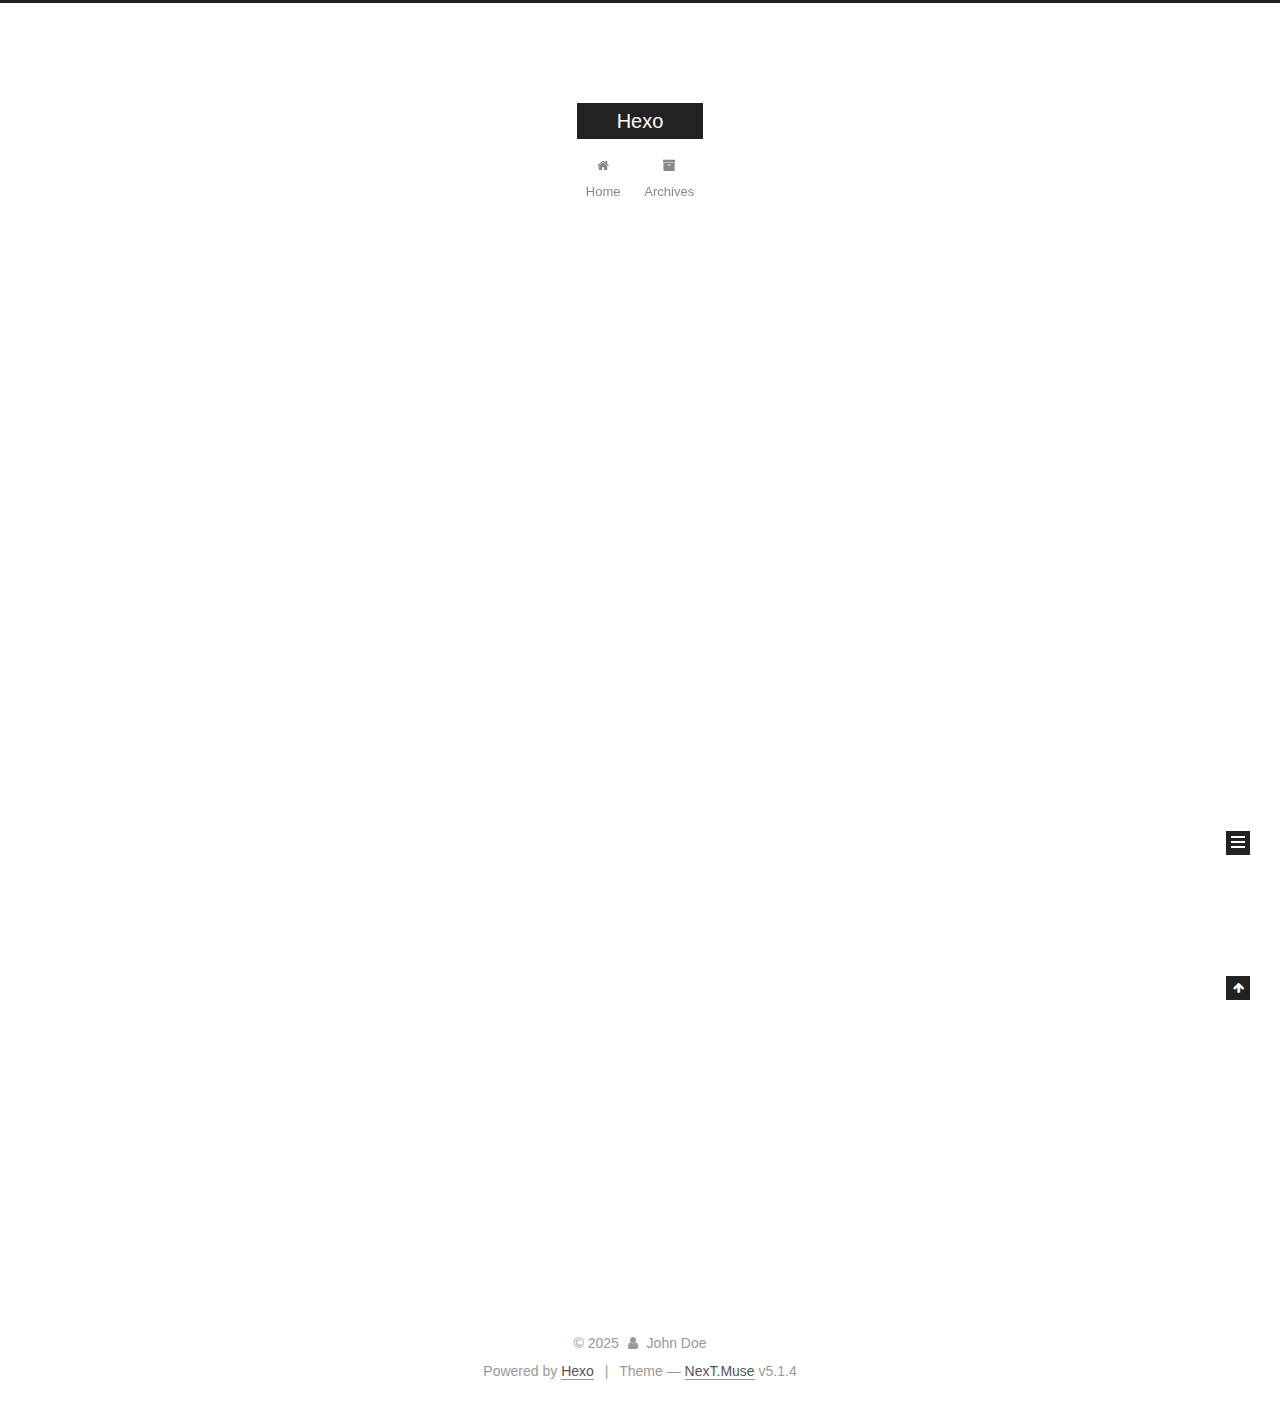
<file: index.html>
<!DOCTYPE html>



  


<html class="theme-next muse use-motion" lang="en">
<head>
  <meta charset="UTF-8"/>
<meta http-equiv="X-UA-Compatible" content="IE=edge" />
<meta name="viewport" content="width=device-width, initial-scale=1, maximum-scale=1"/>
<meta name="theme-color" content="#222">









<meta http-equiv="Cache-Control" content="no-transform" />
<meta http-equiv="Cache-Control" content="no-siteapp" />
















  
  
  <link href="/lib/fancybox/source/jquery.fancybox.css?v=2.1.5" rel="stylesheet" type="text/css" />







<link href="/lib/font-awesome/css/font-awesome.min.css?v=4.6.2" rel="stylesheet" type="text/css" />

<link href="/css/main.css?v=5.1.4" rel="stylesheet" type="text/css" />


  <link rel="apple-touch-icon" sizes="180x180" href="/images/apple-touch-icon-next.png?v=5.1.4">


  <link rel="icon" type="image/png" sizes="32x32" href="/images/favicon-32x32-next.png?v=5.1.4">


  <link rel="icon" type="image/png" sizes="16x16" href="/images/favicon-16x16-next.png?v=5.1.4">


  <link rel="mask-icon" href="/images/logo.svg?v=5.1.4" color="#222">





  <meta name="keywords" content="Hexo, NexT" />










<meta property="og:type" content="website">
<meta property="og:title" content="Hexo">
<meta property="og:url" content="http://example.com/index.html">
<meta property="og:site_name" content="Hexo">
<meta property="og:locale" content="en_US">
<meta property="article:author" content="John Doe">
<meta name="twitter:card" content="summary">



<script type="text/javascript" id="hexo.configurations">
  var NexT = window.NexT || {};
  var CONFIG = {
    root: '',
    scheme: 'Muse',
    version: '5.1.4',
    sidebar: {"position":"left","display":"post","offset":12,"b2t":false,"scrollpercent":false,"onmobile":false},
    fancybox: true,
    tabs: true,
    motion: {"enable":true,"async":false,"transition":{"post_block":"fadeIn","post_header":"slideDownIn","post_body":"slideDownIn","coll_header":"slideLeftIn","sidebar":"slideUpIn"}},
    duoshuo: {
      userId: '0',
      author: 'Author'
    },
    algolia: {
      applicationID: '',
      apiKey: '',
      indexName: '',
      hits: {"per_page":10},
      labels: {"input_placeholder":"Search for Posts","hits_empty":"We didn't find any results for the search: ${query}","hits_stats":"${hits} results found in ${time} ms"}
    }
  };
</script>



  <link rel="canonical" href="http://example.com/"/>





  <title>Hexo</title>
  








<meta name="generator" content="Hexo 7.3.0"></head>

<body itemscope itemtype="http://schema.org/WebPage" lang="en">

  
  
    
  

  <div class="container sidebar-position-left 
  page-home">
    <div class="headband"></div>

    <header id="header" class="header" itemscope itemtype="http://schema.org/WPHeader">
      <div class="header-inner"><div class="site-brand-wrapper">
  <div class="site-meta ">
    

    <div class="custom-logo-site-title">
      <a href="/"  class="brand" rel="start">
        <span class="logo-line-before"><i></i></span>
        <span class="site-title">Hexo</span>
        <span class="logo-line-after"><i></i></span>
      </a>
    </div>
      
        <p class="site-subtitle"></p>
      
  </div>

  <div class="site-nav-toggle">
    <button>
      <span class="btn-bar"></span>
      <span class="btn-bar"></span>
      <span class="btn-bar"></span>
    </button>
  </div>
</div>

<nav class="site-nav">
  

  
    <ul id="menu" class="menu">
      
        
        <li class="menu-item menu-item-home">
          <a href="/%20" rel="section">
            
              <i class="menu-item-icon fa fa-fw fa-home"></i> <br />
            
            Home
          </a>
        </li>
      
        
        <li class="menu-item menu-item-archives">
          <a href="/archives/%20" rel="section">
            
              <i class="menu-item-icon fa fa-fw fa-archive"></i> <br />
            
            Archives
          </a>
        </li>
      

      
    </ul>
  

  
</nav>



 </div>
    </header>

    <main id="main" class="main">
      <div class="main-inner">
        <div class="content-wrap">
          <div id="content" class="content">
            
  <section id="posts" class="posts-expand">
    
      

  

  
  
  

  <article class="post post-type-normal" itemscope itemtype="http://schema.org/Article">
  
  
  
  <div class="post-block">
    <link itemprop="mainEntityOfPage" href="http://example.com/2025/02/01/hello-world/">

    <span hidden itemprop="author" itemscope itemtype="http://schema.org/Person">
      <meta itemprop="name" content="">
      <meta itemprop="description" content="">
      <meta itemprop="image" content="/images/avatar.gif">
    </span>

    <span hidden itemprop="publisher" itemscope itemtype="http://schema.org/Organization">
      <meta itemprop="name" content="Hexo">
    </span>

    
      <header class="post-header">

        
        
          <h1 class="post-title" itemprop="name headline">
                
                <a class="post-title-link" href="/2025/02/01/hello-world/" itemprop="url">Hello World</a></h1>
        

        <div class="post-meta">
          <span class="post-time">
            
              <span class="post-meta-item-icon">
                <i class="fa fa-calendar-o"></i>
              </span>
              
                <span class="post-meta-item-text">Posted on</span>
              
              <time title="Post created" itemprop="dateCreated datePublished" datetime="2025-02-01T22:22:23+08:00">
                2025-02-01
              </time>
            

            

            
          </span>

          

          
            
          

          
          

          

          

          

        </div>
      </header>
    

    
    
    
    <div class="post-body" itemprop="articleBody">

      
      

      
        
          
            <p>Welcome to <a target="_blank" rel="noopener" href="https://hexo.io/">Hexo</a>! This is your very first post. Check <a target="_blank" rel="noopener" href="https://hexo.io/docs/">documentation</a> for more info. If you get any problems when using Hexo, you can find the answer in <a target="_blank" rel="noopener" href="https://hexo.io/docs/troubleshooting.html">troubleshooting</a> or you can ask me on <a target="_blank" rel="noopener" href="https://github.com/hexojs/hexo/issues">GitHub</a>.</p>
<h2 id="Quick-Start"><a href="#Quick-Start" class="headerlink" title="Quick Start"></a>Quick Start</h2><h3 id="Create-a-new-post"><a href="#Create-a-new-post" class="headerlink" title="Create a new post"></a>Create a new post</h3><figure class="highlight bash"><table><tr><td class="gutter"><pre><span class="line">1</span><br></pre></td><td class="code"><pre><span class="line">$ hexo new <span class="string">&quot;My New Post&quot;</span></span><br></pre></td></tr></table></figure>

<p>More info: <a target="_blank" rel="noopener" href="https://hexo.io/docs/writing.html">Writing</a></p>
<h3 id="Run-server"><a href="#Run-server" class="headerlink" title="Run server"></a>Run server</h3><figure class="highlight bash"><table><tr><td class="gutter"><pre><span class="line">1</span><br></pre></td><td class="code"><pre><span class="line">$ hexo server</span><br></pre></td></tr></table></figure>

<p>More info: <a target="_blank" rel="noopener" href="https://hexo.io/docs/server.html">Server</a></p>
<h3 id="Generate-static-files"><a href="#Generate-static-files" class="headerlink" title="Generate static files"></a>Generate static files</h3><figure class="highlight bash"><table><tr><td class="gutter"><pre><span class="line">1</span><br></pre></td><td class="code"><pre><span class="line">$ hexo generate</span><br></pre></td></tr></table></figure>

<p>More info: <a target="_blank" rel="noopener" href="https://hexo.io/docs/generating.html">Generating</a></p>
<h3 id="Deploy-to-remote-sites"><a href="#Deploy-to-remote-sites" class="headerlink" title="Deploy to remote sites"></a>Deploy to remote sites</h3><figure class="highlight bash"><table><tr><td class="gutter"><pre><span class="line">1</span><br></pre></td><td class="code"><pre><span class="line">$ hexo deploy</span><br></pre></td></tr></table></figure>

<p>More info: <a target="_blank" rel="noopener" href="https://hexo.io/docs/one-command-deployment.html">Deployment</a></p>

          
        
      
    </div>
    
    
    

    

    

    

    <footer class="post-footer">
      

      

      

      
      
        <div class="post-eof"></div>
      
    </footer>
  </div>
  
  
  
  </article>


    
  </section>

  


          </div>
          


          

        </div>
        
          
  
  <div class="sidebar-toggle">
    <div class="sidebar-toggle-line-wrap">
      <span class="sidebar-toggle-line sidebar-toggle-line-first"></span>
      <span class="sidebar-toggle-line sidebar-toggle-line-middle"></span>
      <span class="sidebar-toggle-line sidebar-toggle-line-last"></span>
    </div>
  </div>

  <aside id="sidebar" class="sidebar">
    
    <div class="sidebar-inner">

      

      

      <section class="site-overview-wrap sidebar-panel sidebar-panel-active">
        <div class="site-overview">
          <div class="site-author motion-element" itemprop="author" itemscope itemtype="http://schema.org/Person">
            
              <p class="site-author-name" itemprop="name"></p>
              <p class="site-description motion-element" itemprop="description"></p>
          </div>

          <nav class="site-state motion-element">

            
              <div class="site-state-item site-state-posts">
              
                <a href="/archives/%20%7C%7C%20archive">
              
                  <span class="site-state-item-count">1</span>
                  <span class="site-state-item-name">posts</span>
                </a>
              </div>
            

            

            

          </nav>

          

          

          
          

          
          

          

        </div>
      </section>

      

      

    </div>
  </aside>


        
      </div>
    </main>

    <footer id="footer" class="footer">
      <div class="footer-inner">
        <div class="copyright">&copy; <span itemprop="copyrightYear">2025</span>
  <span class="with-love">
    <i class="fa fa-user"></i>
  </span>
  <span class="author" itemprop="copyrightHolder">John Doe</span>

  
</div>


  <div class="powered-by">Powered by <a class="theme-link" target="_blank" href="https://hexo.io">Hexo</a></div>



  <span class="post-meta-divider">|</span>



  <div class="theme-info">Theme &mdash; <a class="theme-link" target="_blank" href="https://github.com/iissnan/hexo-theme-next">NexT.Muse</a> v5.1.4</div>




        







        
      </div>
    </footer>

    
      <div class="back-to-top">
        <i class="fa fa-arrow-up"></i>
        
      </div>
    

    

  </div>

  

<script type="text/javascript">
  if (Object.prototype.toString.call(window.Promise) !== '[object Function]') {
    window.Promise = null;
  }
</script>









  












  
  
    <script type="text/javascript" src="/lib/jquery/index.js?v=2.1.3"></script>
  

  
  
    <script type="text/javascript" src="/lib/fastclick/lib/fastclick.min.js?v=1.0.6"></script>
  

  
  
    <script type="text/javascript" src="/lib/jquery_lazyload/jquery.lazyload.js?v=1.9.7"></script>
  

  
  
    <script type="text/javascript" src="/lib/velocity/velocity.min.js?v=1.2.1"></script>
  

  
  
    <script type="text/javascript" src="/lib/velocity/velocity.ui.min.js?v=1.2.1"></script>
  

  
  
    <script type="text/javascript" src="/lib/fancybox/source/jquery.fancybox.pack.js?v=2.1.5"></script>
  


  


  <script type="text/javascript" src="/js/src/utils.js?v=5.1.4"></script>

  <script type="text/javascript" src="/js/src/motion.js?v=5.1.4"></script>



  
  

  

  


  <script type="text/javascript" src="/js/src/bootstrap.js?v=5.1.4"></script>



  


  




	





  





  












  





  

  

  

  
  

  

  

  

</body>
</html>
</file>
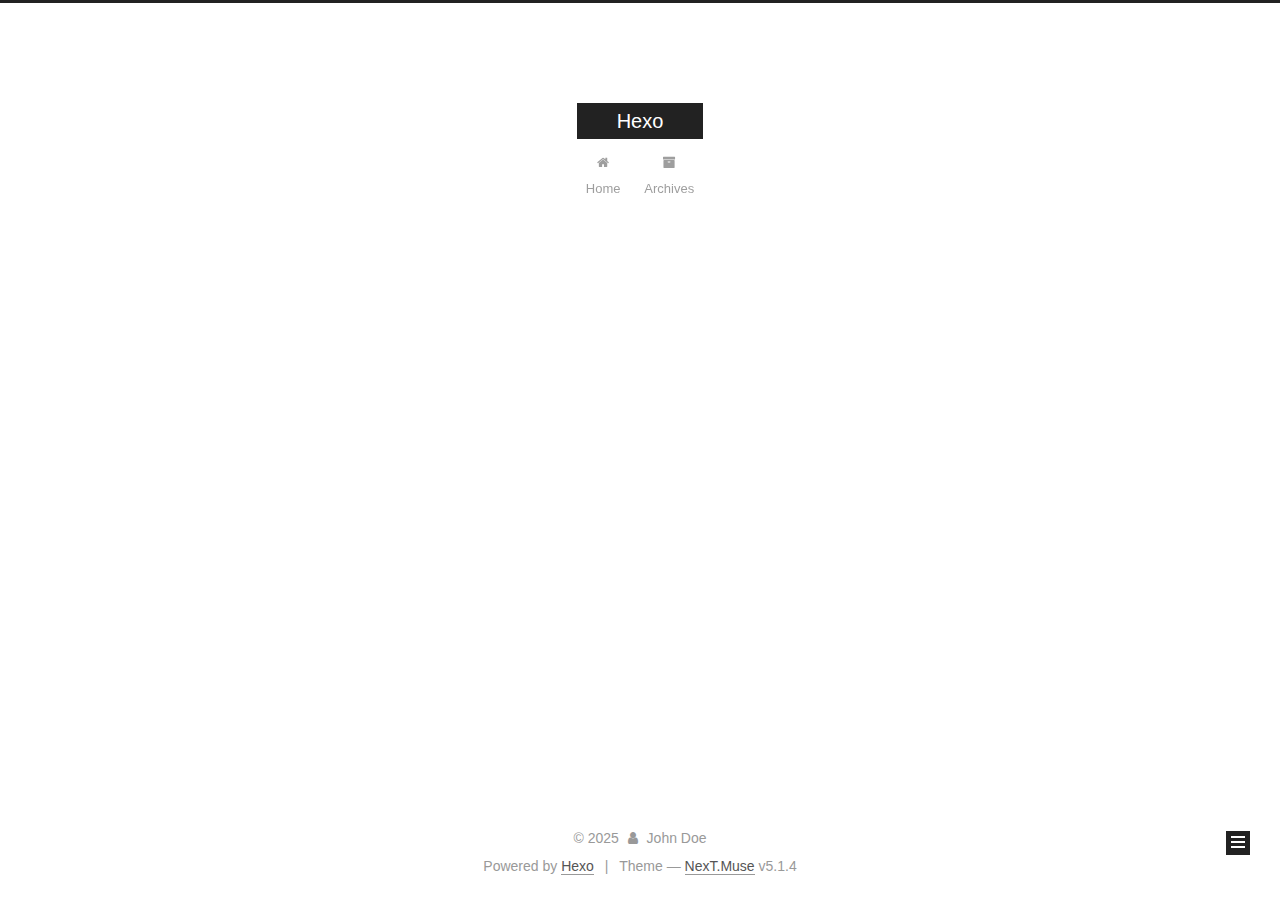
<file: archives/index.html>
<!DOCTYPE html>



  


<html class="theme-next muse use-motion" lang="en">
<head>
  <meta charset="UTF-8"/>
<meta http-equiv="X-UA-Compatible" content="IE=edge" />
<meta name="viewport" content="width=device-width, initial-scale=1, maximum-scale=1"/>
<meta name="theme-color" content="#222">









<meta http-equiv="Cache-Control" content="no-transform" />
<meta http-equiv="Cache-Control" content="no-siteapp" />
















  
  
  <link href="/lib/fancybox/source/jquery.fancybox.css?v=2.1.5" rel="stylesheet" type="text/css" />







<link href="/lib/font-awesome/css/font-awesome.min.css?v=4.6.2" rel="stylesheet" type="text/css" />

<link href="/css/main.css?v=5.1.4" rel="stylesheet" type="text/css" />


  <link rel="apple-touch-icon" sizes="180x180" href="/images/apple-touch-icon-next.png?v=5.1.4">


  <link rel="icon" type="image/png" sizes="32x32" href="/images/favicon-32x32-next.png?v=5.1.4">


  <link rel="icon" type="image/png" sizes="16x16" href="/images/favicon-16x16-next.png?v=5.1.4">


  <link rel="mask-icon" href="/images/logo.svg?v=5.1.4" color="#222">





  <meta name="keywords" content="Hexo, NexT" />










<meta property="og:type" content="website">
<meta property="og:title" content="Hexo">
<meta property="og:url" content="http://example.com/archives/index.html">
<meta property="og:site_name" content="Hexo">
<meta property="og:locale" content="en_US">
<meta property="article:author" content="John Doe">
<meta name="twitter:card" content="summary">



<script type="text/javascript" id="hexo.configurations">
  var NexT = window.NexT || {};
  var CONFIG = {
    root: '',
    scheme: 'Muse',
    version: '5.1.4',
    sidebar: {"position":"left","display":"post","offset":12,"b2t":false,"scrollpercent":false,"onmobile":false},
    fancybox: true,
    tabs: true,
    motion: {"enable":true,"async":false,"transition":{"post_block":"fadeIn","post_header":"slideDownIn","post_body":"slideDownIn","coll_header":"slideLeftIn","sidebar":"slideUpIn"}},
    duoshuo: {
      userId: '0',
      author: 'Author'
    },
    algolia: {
      applicationID: '',
      apiKey: '',
      indexName: '',
      hits: {"per_page":10},
      labels: {"input_placeholder":"Search for Posts","hits_empty":"We didn't find any results for the search: ${query}","hits_stats":"${hits} results found in ${time} ms"}
    }
  };
</script>



  <link rel="canonical" href="http://example.com/archives/"/>





  <title>Archive | Hexo</title>
  








<meta name="generator" content="Hexo 7.3.0"></head>

<body itemscope itemtype="http://schema.org/WebPage" lang="en">

  
  
    
  

  <div class="container sidebar-position-left page-archive">
    <div class="headband"></div>

    <header id="header" class="header" itemscope itemtype="http://schema.org/WPHeader">
      <div class="header-inner"><div class="site-brand-wrapper">
  <div class="site-meta ">
    

    <div class="custom-logo-site-title">
      <a href="/"  class="brand" rel="start">
        <span class="logo-line-before"><i></i></span>
        <span class="site-title">Hexo</span>
        <span class="logo-line-after"><i></i></span>
      </a>
    </div>
      
        <p class="site-subtitle"></p>
      
  </div>

  <div class="site-nav-toggle">
    <button>
      <span class="btn-bar"></span>
      <span class="btn-bar"></span>
      <span class="btn-bar"></span>
    </button>
  </div>
</div>

<nav class="site-nav">
  

  
    <ul id="menu" class="menu">
      
        
        <li class="menu-item menu-item-home">
          <a href="/%20" rel="section">
            
              <i class="menu-item-icon fa fa-fw fa-home"></i> <br />
            
            Home
          </a>
        </li>
      
        
        <li class="menu-item menu-item-archives">
          <a href="/archives/%20" rel="section">
            
              <i class="menu-item-icon fa fa-fw fa-archive"></i> <br />
            
            Archives
          </a>
        </li>
      

      
    </ul>
  

  
</nav>



 </div>
    </header>

    <main id="main" class="main">
      <div class="main-inner">
        <div class="content-wrap">
          <div id="content" class="content">
            

  
  
  
  <div class="post-block archive">
    <div id="posts" class="posts-collapse">
      <span class="archive-move-on"></span>

      <span class="archive-page-counter">
        
        
        
          
        
        Um..! 1 post. Keep on posting.
      </span>

      

        
        
        

        
          
          <div class="collection-title">
            <h1 class="archive-year" id="archive-year-2025">2025</h1>
          </div>
        
        

        

  <article class="post post-type-normal" itemscope itemtype="http://schema.org/Article">
    <header class="post-header">

      <h2 class="post-title">
        
            <a class="post-title-link" href="/2025/02/01/hello-world/" itemprop="url">
              
                <span itemprop="name">Hello World</span>
              
            </a>
        
      </h2>

      <div class="post-meta">
        <time class="post-time" itemprop="dateCreated"
              datetime="2025-02-01T22:22:23+08:00"
              content="2025-02-01" >
          02-01
        </time>
      </div>

    </header>
  </article>



      

    </div>
  </div>
  
  
  

  



          </div>
          


          

        </div>
        
          
  
  <div class="sidebar-toggle">
    <div class="sidebar-toggle-line-wrap">
      <span class="sidebar-toggle-line sidebar-toggle-line-first"></span>
      <span class="sidebar-toggle-line sidebar-toggle-line-middle"></span>
      <span class="sidebar-toggle-line sidebar-toggle-line-last"></span>
    </div>
  </div>

  <aside id="sidebar" class="sidebar">
    
    <div class="sidebar-inner">

      

      

      <section class="site-overview-wrap sidebar-panel sidebar-panel-active">
        <div class="site-overview">
          <div class="site-author motion-element" itemprop="author" itemscope itemtype="http://schema.org/Person">
            
              <p class="site-author-name" itemprop="name"></p>
              <p class="site-description motion-element" itemprop="description"></p>
          </div>

          <nav class="site-state motion-element">

            
              <div class="site-state-item site-state-posts">
              
                <a href="/archives/%20%7C%7C%20archive">
              
                  <span class="site-state-item-count">1</span>
                  <span class="site-state-item-name">posts</span>
                </a>
              </div>
            

            

            

          </nav>

          

          

          
          

          
          

          

        </div>
      </section>

      

      

    </div>
  </aside>


        
      </div>
    </main>

    <footer id="footer" class="footer">
      <div class="footer-inner">
        <div class="copyright">&copy; <span itemprop="copyrightYear">2025</span>
  <span class="with-love">
    <i class="fa fa-user"></i>
  </span>
  <span class="author" itemprop="copyrightHolder">John Doe</span>

  
</div>


  <div class="powered-by">Powered by <a class="theme-link" target="_blank" href="https://hexo.io">Hexo</a></div>



  <span class="post-meta-divider">|</span>



  <div class="theme-info">Theme &mdash; <a class="theme-link" target="_blank" href="https://github.com/iissnan/hexo-theme-next">NexT.Muse</a> v5.1.4</div>




        







        
      </div>
    </footer>

    
      <div class="back-to-top">
        <i class="fa fa-arrow-up"></i>
        
      </div>
    

    

  </div>

  

<script type="text/javascript">
  if (Object.prototype.toString.call(window.Promise) !== '[object Function]') {
    window.Promise = null;
  }
</script>









  












  
  
    <script type="text/javascript" src="/lib/jquery/index.js?v=2.1.3"></script>
  

  
  
    <script type="text/javascript" src="/lib/fastclick/lib/fastclick.min.js?v=1.0.6"></script>
  

  
  
    <script type="text/javascript" src="/lib/jquery_lazyload/jquery.lazyload.js?v=1.9.7"></script>
  

  
  
    <script type="text/javascript" src="/lib/velocity/velocity.min.js?v=1.2.1"></script>
  

  
  
    <script type="text/javascript" src="/lib/velocity/velocity.ui.min.js?v=1.2.1"></script>
  

  
  
    <script type="text/javascript" src="/lib/fancybox/source/jquery.fancybox.pack.js?v=2.1.5"></script>
  


  


  <script type="text/javascript" src="/js/src/utils.js?v=5.1.4"></script>

  <script type="text/javascript" src="/js/src/motion.js?v=5.1.4"></script>



  
  

  

  


  <script type="text/javascript" src="/js/src/bootstrap.js?v=5.1.4"></script>



  


  




	





  





  












  





  

  

  

  
  

  

  

  

</body>
</html>
</file>
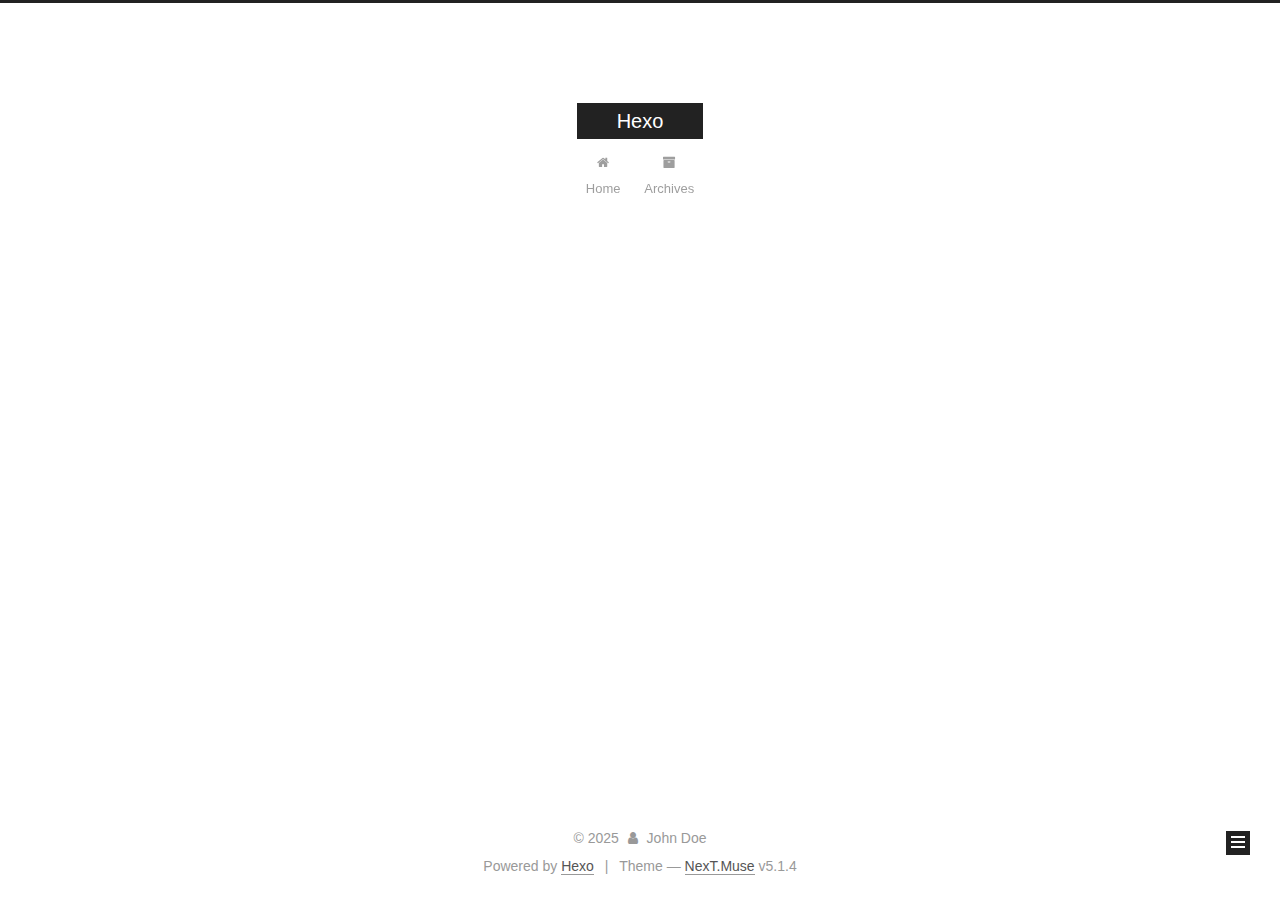
<file: archives/2025/index.html>
<!DOCTYPE html>



  


<html class="theme-next muse use-motion" lang="en">
<head>
  <meta charset="UTF-8"/>
<meta http-equiv="X-UA-Compatible" content="IE=edge" />
<meta name="viewport" content="width=device-width, initial-scale=1, maximum-scale=1"/>
<meta name="theme-color" content="#222">









<meta http-equiv="Cache-Control" content="no-transform" />
<meta http-equiv="Cache-Control" content="no-siteapp" />
















  
  
  <link href="/lib/fancybox/source/jquery.fancybox.css?v=2.1.5" rel="stylesheet" type="text/css" />







<link href="/lib/font-awesome/css/font-awesome.min.css?v=4.6.2" rel="stylesheet" type="text/css" />

<link href="/css/main.css?v=5.1.4" rel="stylesheet" type="text/css" />


  <link rel="apple-touch-icon" sizes="180x180" href="/images/apple-touch-icon-next.png?v=5.1.4">


  <link rel="icon" type="image/png" sizes="32x32" href="/images/favicon-32x32-next.png?v=5.1.4">


  <link rel="icon" type="image/png" sizes="16x16" href="/images/favicon-16x16-next.png?v=5.1.4">


  <link rel="mask-icon" href="/images/logo.svg?v=5.1.4" color="#222">





  <meta name="keywords" content="Hexo, NexT" />










<meta property="og:type" content="website">
<meta property="og:title" content="Hexo">
<meta property="og:url" content="http://example.com/archives/2025/index.html">
<meta property="og:site_name" content="Hexo">
<meta property="og:locale" content="en_US">
<meta property="article:author" content="John Doe">
<meta name="twitter:card" content="summary">



<script type="text/javascript" id="hexo.configurations">
  var NexT = window.NexT || {};
  var CONFIG = {
    root: '',
    scheme: 'Muse',
    version: '5.1.4',
    sidebar: {"position":"left","display":"post","offset":12,"b2t":false,"scrollpercent":false,"onmobile":false},
    fancybox: true,
    tabs: true,
    motion: {"enable":true,"async":false,"transition":{"post_block":"fadeIn","post_header":"slideDownIn","post_body":"slideDownIn","coll_header":"slideLeftIn","sidebar":"slideUpIn"}},
    duoshuo: {
      userId: '0',
      author: 'Author'
    },
    algolia: {
      applicationID: '',
      apiKey: '',
      indexName: '',
      hits: {"per_page":10},
      labels: {"input_placeholder":"Search for Posts","hits_empty":"We didn't find any results for the search: ${query}","hits_stats":"${hits} results found in ${time} ms"}
    }
  };
</script>



  <link rel="canonical" href="http://example.com/archives/2025/"/>





  <title>Archive | Hexo</title>
  








<meta name="generator" content="Hexo 7.3.0"></head>

<body itemscope itemtype="http://schema.org/WebPage" lang="en">

  
  
    
  

  <div class="container sidebar-position-left page-archive">
    <div class="headband"></div>

    <header id="header" class="header" itemscope itemtype="http://schema.org/WPHeader">
      <div class="header-inner"><div class="site-brand-wrapper">
  <div class="site-meta ">
    

    <div class="custom-logo-site-title">
      <a href="/"  class="brand" rel="start">
        <span class="logo-line-before"><i></i></span>
        <span class="site-title">Hexo</span>
        <span class="logo-line-after"><i></i></span>
      </a>
    </div>
      
        <p class="site-subtitle"></p>
      
  </div>

  <div class="site-nav-toggle">
    <button>
      <span class="btn-bar"></span>
      <span class="btn-bar"></span>
      <span class="btn-bar"></span>
    </button>
  </div>
</div>

<nav class="site-nav">
  

  
    <ul id="menu" class="menu">
      
        
        <li class="menu-item menu-item-home">
          <a href="/%20" rel="section">
            
              <i class="menu-item-icon fa fa-fw fa-home"></i> <br />
            
            Home
          </a>
        </li>
      
        
        <li class="menu-item menu-item-archives">
          <a href="/archives/%20" rel="section">
            
              <i class="menu-item-icon fa fa-fw fa-archive"></i> <br />
            
            Archives
          </a>
        </li>
      

      
    </ul>
  

  
</nav>



 </div>
    </header>

    <main id="main" class="main">
      <div class="main-inner">
        <div class="content-wrap">
          <div id="content" class="content">
            

  
  
  
  <div class="post-block archive">
    <div id="posts" class="posts-collapse">
      <span class="archive-move-on"></span>

      <span class="archive-page-counter">
        
        
        
          
        
        Um..! 1 post. Keep on posting.
      </span>

      

        
        
        

        
          
          <div class="collection-title">
            <h1 class="archive-year" id="archive-year-2025">2025</h1>
          </div>
        
        

        

  <article class="post post-type-normal" itemscope itemtype="http://schema.org/Article">
    <header class="post-header">

      <h2 class="post-title">
        
            <a class="post-title-link" href="/2025/02/01/hello-world/" itemprop="url">
              
                <span itemprop="name">Hello World</span>
              
            </a>
        
      </h2>

      <div class="post-meta">
        <time class="post-time" itemprop="dateCreated"
              datetime="2025-02-01T22:22:23+08:00"
              content="2025-02-01" >
          02-01
        </time>
      </div>

    </header>
  </article>



      

    </div>
  </div>
  
  
  

  



          </div>
          


          

        </div>
        
          
  
  <div class="sidebar-toggle">
    <div class="sidebar-toggle-line-wrap">
      <span class="sidebar-toggle-line sidebar-toggle-line-first"></span>
      <span class="sidebar-toggle-line sidebar-toggle-line-middle"></span>
      <span class="sidebar-toggle-line sidebar-toggle-line-last"></span>
    </div>
  </div>

  <aside id="sidebar" class="sidebar">
    
    <div class="sidebar-inner">

      

      

      <section class="site-overview-wrap sidebar-panel sidebar-panel-active">
        <div class="site-overview">
          <div class="site-author motion-element" itemprop="author" itemscope itemtype="http://schema.org/Person">
            
              <p class="site-author-name" itemprop="name"></p>
              <p class="site-description motion-element" itemprop="description"></p>
          </div>

          <nav class="site-state motion-element">

            
              <div class="site-state-item site-state-posts">
              
                <a href="/archives/%20%7C%7C%20archive">
              
                  <span class="site-state-item-count">1</span>
                  <span class="site-state-item-name">posts</span>
                </a>
              </div>
            

            

            

          </nav>

          

          

          
          

          
          

          

        </div>
      </section>

      

      

    </div>
  </aside>


        
      </div>
    </main>

    <footer id="footer" class="footer">
      <div class="footer-inner">
        <div class="copyright">&copy; <span itemprop="copyrightYear">2025</span>
  <span class="with-love">
    <i class="fa fa-user"></i>
  </span>
  <span class="author" itemprop="copyrightHolder">John Doe</span>

  
</div>


  <div class="powered-by">Powered by <a class="theme-link" target="_blank" href="https://hexo.io">Hexo</a></div>



  <span class="post-meta-divider">|</span>



  <div class="theme-info">Theme &mdash; <a class="theme-link" target="_blank" href="https://github.com/iissnan/hexo-theme-next">NexT.Muse</a> v5.1.4</div>




        







        
      </div>
    </footer>

    
      <div class="back-to-top">
        <i class="fa fa-arrow-up"></i>
        
      </div>
    

    

  </div>

  

<script type="text/javascript">
  if (Object.prototype.toString.call(window.Promise) !== '[object Function]') {
    window.Promise = null;
  }
</script>









  












  
  
    <script type="text/javascript" src="/lib/jquery/index.js?v=2.1.3"></script>
  

  
  
    <script type="text/javascript" src="/lib/fastclick/lib/fastclick.min.js?v=1.0.6"></script>
  

  
  
    <script type="text/javascript" src="/lib/jquery_lazyload/jquery.lazyload.js?v=1.9.7"></script>
  

  
  
    <script type="text/javascript" src="/lib/velocity/velocity.min.js?v=1.2.1"></script>
  

  
  
    <script type="text/javascript" src="/lib/velocity/velocity.ui.min.js?v=1.2.1"></script>
  

  
  
    <script type="text/javascript" src="/lib/fancybox/source/jquery.fancybox.pack.js?v=2.1.5"></script>
  


  


  <script type="text/javascript" src="/js/src/utils.js?v=5.1.4"></script>

  <script type="text/javascript" src="/js/src/motion.js?v=5.1.4"></script>



  
  

  

  


  <script type="text/javascript" src="/js/src/bootstrap.js?v=5.1.4"></script>



  


  




	





  





  












  





  

  

  

  
  

  

  

  

</body>
</html>
</file>
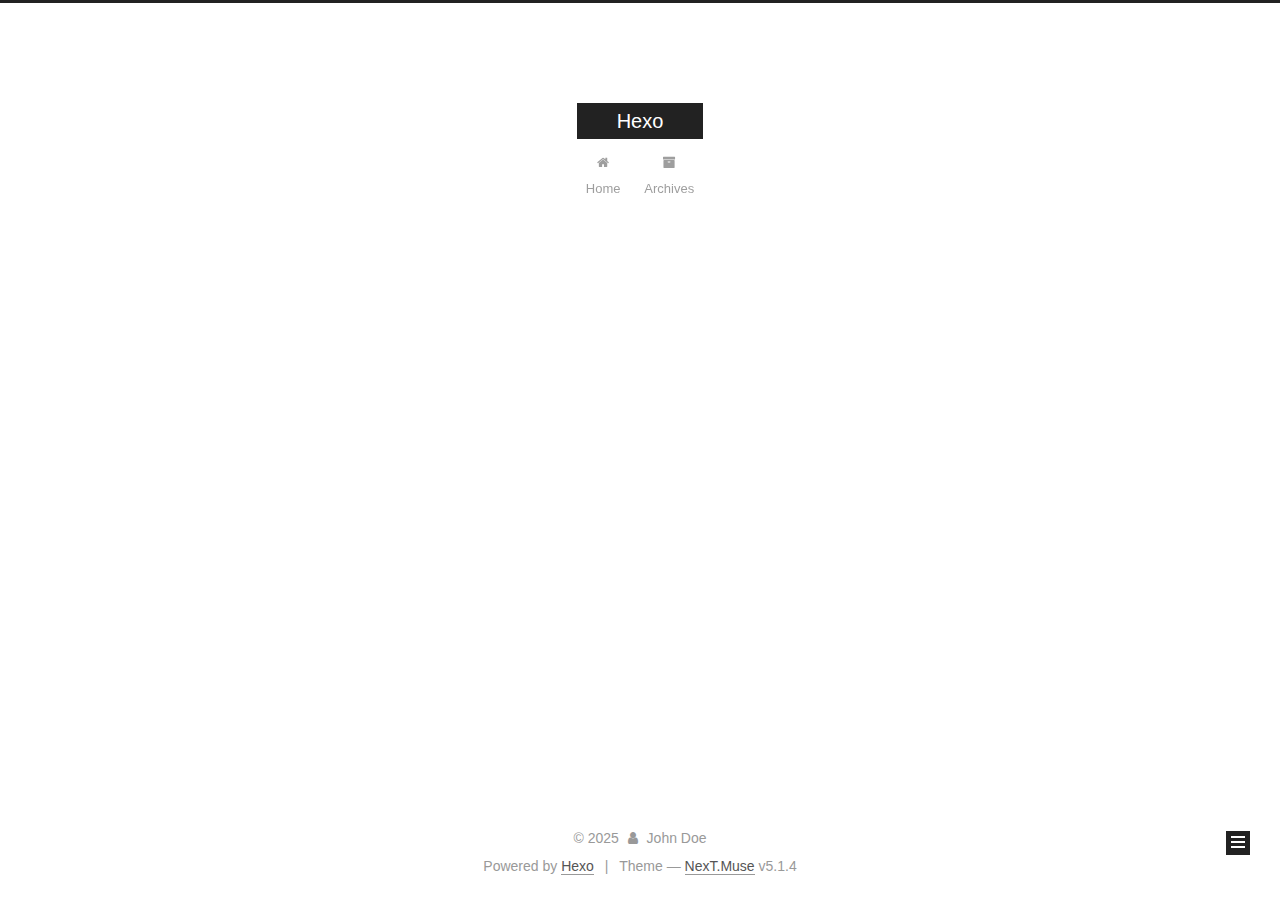
<file: archives/2025/02/index.html>
<!DOCTYPE html>



  


<html class="theme-next muse use-motion" lang="en">
<head>
  <meta charset="UTF-8"/>
<meta http-equiv="X-UA-Compatible" content="IE=edge" />
<meta name="viewport" content="width=device-width, initial-scale=1, maximum-scale=1"/>
<meta name="theme-color" content="#222">









<meta http-equiv="Cache-Control" content="no-transform" />
<meta http-equiv="Cache-Control" content="no-siteapp" />
















  
  
  <link href="/lib/fancybox/source/jquery.fancybox.css?v=2.1.5" rel="stylesheet" type="text/css" />







<link href="/lib/font-awesome/css/font-awesome.min.css?v=4.6.2" rel="stylesheet" type="text/css" />

<link href="/css/main.css?v=5.1.4" rel="stylesheet" type="text/css" />


  <link rel="apple-touch-icon" sizes="180x180" href="/images/apple-touch-icon-next.png?v=5.1.4">


  <link rel="icon" type="image/png" sizes="32x32" href="/images/favicon-32x32-next.png?v=5.1.4">


  <link rel="icon" type="image/png" sizes="16x16" href="/images/favicon-16x16-next.png?v=5.1.4">


  <link rel="mask-icon" href="/images/logo.svg?v=5.1.4" color="#222">





  <meta name="keywords" content="Hexo, NexT" />










<meta property="og:type" content="website">
<meta property="og:title" content="Hexo">
<meta property="og:url" content="http://example.com/archives/2025/02/index.html">
<meta property="og:site_name" content="Hexo">
<meta property="og:locale" content="en_US">
<meta property="article:author" content="John Doe">
<meta name="twitter:card" content="summary">



<script type="text/javascript" id="hexo.configurations">
  var NexT = window.NexT || {};
  var CONFIG = {
    root: '',
    scheme: 'Muse',
    version: '5.1.4',
    sidebar: {"position":"left","display":"post","offset":12,"b2t":false,"scrollpercent":false,"onmobile":false},
    fancybox: true,
    tabs: true,
    motion: {"enable":true,"async":false,"transition":{"post_block":"fadeIn","post_header":"slideDownIn","post_body":"slideDownIn","coll_header":"slideLeftIn","sidebar":"slideUpIn"}},
    duoshuo: {
      userId: '0',
      author: 'Author'
    },
    algolia: {
      applicationID: '',
      apiKey: '',
      indexName: '',
      hits: {"per_page":10},
      labels: {"input_placeholder":"Search for Posts","hits_empty":"We didn't find any results for the search: ${query}","hits_stats":"${hits} results found in ${time} ms"}
    }
  };
</script>



  <link rel="canonical" href="http://example.com/archives/2025/02/"/>





  <title>Archive | Hexo</title>
  








<meta name="generator" content="Hexo 7.3.0"></head>

<body itemscope itemtype="http://schema.org/WebPage" lang="en">

  
  
    
  

  <div class="container sidebar-position-left page-archive">
    <div class="headband"></div>

    <header id="header" class="header" itemscope itemtype="http://schema.org/WPHeader">
      <div class="header-inner"><div class="site-brand-wrapper">
  <div class="site-meta ">
    

    <div class="custom-logo-site-title">
      <a href="/"  class="brand" rel="start">
        <span class="logo-line-before"><i></i></span>
        <span class="site-title">Hexo</span>
        <span class="logo-line-after"><i></i></span>
      </a>
    </div>
      
        <p class="site-subtitle"></p>
      
  </div>

  <div class="site-nav-toggle">
    <button>
      <span class="btn-bar"></span>
      <span class="btn-bar"></span>
      <span class="btn-bar"></span>
    </button>
  </div>
</div>

<nav class="site-nav">
  

  
    <ul id="menu" class="menu">
      
        
        <li class="menu-item menu-item-home">
          <a href="/%20" rel="section">
            
              <i class="menu-item-icon fa fa-fw fa-home"></i> <br />
            
            Home
          </a>
        </li>
      
        
        <li class="menu-item menu-item-archives">
          <a href="/archives/%20" rel="section">
            
              <i class="menu-item-icon fa fa-fw fa-archive"></i> <br />
            
            Archives
          </a>
        </li>
      

      
    </ul>
  

  
</nav>



 </div>
    </header>

    <main id="main" class="main">
      <div class="main-inner">
        <div class="content-wrap">
          <div id="content" class="content">
            

  
  
  
  <div class="post-block archive">
    <div id="posts" class="posts-collapse">
      <span class="archive-move-on"></span>

      <span class="archive-page-counter">
        
        
        
          
        
        Um..! 1 post. Keep on posting.
      </span>

      

        
        
        

        
          
          <div class="collection-title">
            <h1 class="archive-year" id="archive-year-2025">2025</h1>
          </div>
        
        

        

  <article class="post post-type-normal" itemscope itemtype="http://schema.org/Article">
    <header class="post-header">

      <h2 class="post-title">
        
            <a class="post-title-link" href="/2025/02/01/hello-world/" itemprop="url">
              
                <span itemprop="name">Hello World</span>
              
            </a>
        
      </h2>

      <div class="post-meta">
        <time class="post-time" itemprop="dateCreated"
              datetime="2025-02-01T22:22:23+08:00"
              content="2025-02-01" >
          02-01
        </time>
      </div>

    </header>
  </article>



      

    </div>
  </div>
  
  
  

  



          </div>
          


          

        </div>
        
          
  
  <div class="sidebar-toggle">
    <div class="sidebar-toggle-line-wrap">
      <span class="sidebar-toggle-line sidebar-toggle-line-first"></span>
      <span class="sidebar-toggle-line sidebar-toggle-line-middle"></span>
      <span class="sidebar-toggle-line sidebar-toggle-line-last"></span>
    </div>
  </div>

  <aside id="sidebar" class="sidebar">
    
    <div class="sidebar-inner">

      

      

      <section class="site-overview-wrap sidebar-panel sidebar-panel-active">
        <div class="site-overview">
          <div class="site-author motion-element" itemprop="author" itemscope itemtype="http://schema.org/Person">
            
              <p class="site-author-name" itemprop="name"></p>
              <p class="site-description motion-element" itemprop="description"></p>
          </div>

          <nav class="site-state motion-element">

            
              <div class="site-state-item site-state-posts">
              
                <a href="/archives/%20%7C%7C%20archive">
              
                  <span class="site-state-item-count">1</span>
                  <span class="site-state-item-name">posts</span>
                </a>
              </div>
            

            

            

          </nav>

          

          

          
          

          
          

          

        </div>
      </section>

      

      

    </div>
  </aside>


        
      </div>
    </main>

    <footer id="footer" class="footer">
      <div class="footer-inner">
        <div class="copyright">&copy; <span itemprop="copyrightYear">2025</span>
  <span class="with-love">
    <i class="fa fa-user"></i>
  </span>
  <span class="author" itemprop="copyrightHolder">John Doe</span>

  
</div>


  <div class="powered-by">Powered by <a class="theme-link" target="_blank" href="https://hexo.io">Hexo</a></div>



  <span class="post-meta-divider">|</span>



  <div class="theme-info">Theme &mdash; <a class="theme-link" target="_blank" href="https://github.com/iissnan/hexo-theme-next">NexT.Muse</a> v5.1.4</div>




        







        
      </div>
    </footer>

    
      <div class="back-to-top">
        <i class="fa fa-arrow-up"></i>
        
      </div>
    

    

  </div>

  

<script type="text/javascript">
  if (Object.prototype.toString.call(window.Promise) !== '[object Function]') {
    window.Promise = null;
  }
</script>









  












  
  
    <script type="text/javascript" src="/lib/jquery/index.js?v=2.1.3"></script>
  

  
  
    <script type="text/javascript" src="/lib/fastclick/lib/fastclick.min.js?v=1.0.6"></script>
  

  
  
    <script type="text/javascript" src="/lib/jquery_lazyload/jquery.lazyload.js?v=1.9.7"></script>
  

  
  
    <script type="text/javascript" src="/lib/velocity/velocity.min.js?v=1.2.1"></script>
  

  
  
    <script type="text/javascript" src="/lib/velocity/velocity.ui.min.js?v=1.2.1"></script>
  

  
  
    <script type="text/javascript" src="/lib/fancybox/source/jquery.fancybox.pack.js?v=2.1.5"></script>
  


  


  <script type="text/javascript" src="/js/src/utils.js?v=5.1.4"></script>

  <script type="text/javascript" src="/js/src/motion.js?v=5.1.4"></script>



  
  

  

  


  <script type="text/javascript" src="/js/src/bootstrap.js?v=5.1.4"></script>



  


  




	





  





  












  





  

  

  

  
  

  

  

  

</body>
</html>
</file>
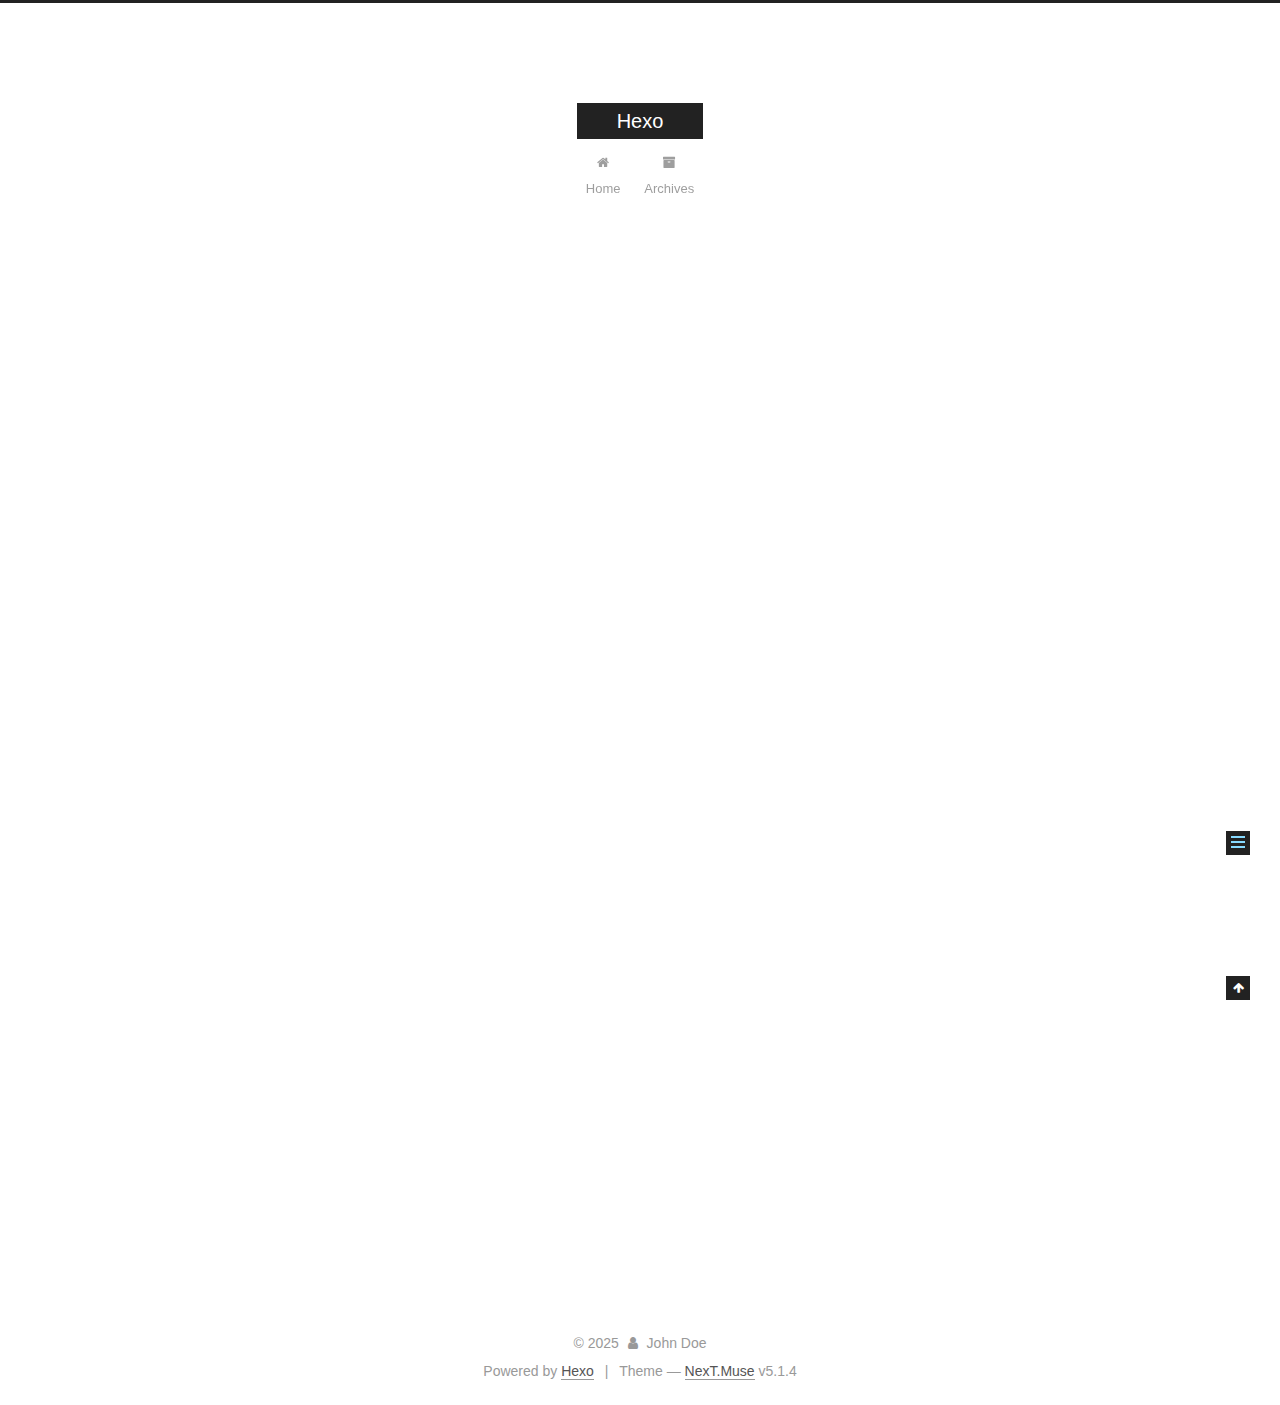
<file: 2025/02/01/hello-world/index.html>
<!DOCTYPE html>



  


<html class="theme-next muse use-motion" lang="en">
<head>
  <meta charset="UTF-8"/>
<meta http-equiv="X-UA-Compatible" content="IE=edge" />
<meta name="viewport" content="width=device-width, initial-scale=1, maximum-scale=1"/>
<meta name="theme-color" content="#222">









<meta http-equiv="Cache-Control" content="no-transform" />
<meta http-equiv="Cache-Control" content="no-siteapp" />
















  
  
  <link href="/lib/fancybox/source/jquery.fancybox.css?v=2.1.5" rel="stylesheet" type="text/css" />







<link href="/lib/font-awesome/css/font-awesome.min.css?v=4.6.2" rel="stylesheet" type="text/css" />

<link href="/css/main.css?v=5.1.4" rel="stylesheet" type="text/css" />


  <link rel="apple-touch-icon" sizes="180x180" href="/images/apple-touch-icon-next.png?v=5.1.4">


  <link rel="icon" type="image/png" sizes="32x32" href="/images/favicon-32x32-next.png?v=5.1.4">


  <link rel="icon" type="image/png" sizes="16x16" href="/images/favicon-16x16-next.png?v=5.1.4">


  <link rel="mask-icon" href="/images/logo.svg?v=5.1.4" color="#222">





  <meta name="keywords" content="Hexo, NexT" />










<meta name="description" content="Welcome to Hexo! This is your very first post. Check documentation for more info. If you get any problems when using Hexo, you can find the answer in troubleshooting or you can ask me on GitHub. Quick">
<meta property="og:type" content="article">
<meta property="og:title" content="Hello World">
<meta property="og:url" content="http://example.com/2025/02/01/hello-world/index.html">
<meta property="og:site_name" content="Hexo">
<meta property="og:description" content="Welcome to Hexo! This is your very first post. Check documentation for more info. If you get any problems when using Hexo, you can find the answer in troubleshooting or you can ask me on GitHub. Quick">
<meta property="og:locale" content="en_US">
<meta property="article:published_time" content="2025-02-01T14:22:23.165Z">
<meta property="article:modified_time" content="2025-02-01T14:22:23.165Z">
<meta property="article:author" content="John Doe">
<meta name="twitter:card" content="summary">



<script type="text/javascript" id="hexo.configurations">
  var NexT = window.NexT || {};
  var CONFIG = {
    root: '',
    scheme: 'Muse',
    version: '5.1.4',
    sidebar: {"position":"left","display":"post","offset":12,"b2t":false,"scrollpercent":false,"onmobile":false},
    fancybox: true,
    tabs: true,
    motion: {"enable":true,"async":false,"transition":{"post_block":"fadeIn","post_header":"slideDownIn","post_body":"slideDownIn","coll_header":"slideLeftIn","sidebar":"slideUpIn"}},
    duoshuo: {
      userId: '0',
      author: 'Author'
    },
    algolia: {
      applicationID: '',
      apiKey: '',
      indexName: '',
      hits: {"per_page":10},
      labels: {"input_placeholder":"Search for Posts","hits_empty":"We didn't find any results for the search: ${query}","hits_stats":"${hits} results found in ${time} ms"}
    }
  };
</script>



  <link rel="canonical" href="http://example.com/2025/02/01/hello-world/"/>





  <title>Hello World | Hexo</title>
  








<meta name="generator" content="Hexo 7.3.0"></head>

<body itemscope itemtype="http://schema.org/WebPage" lang="en">

  
  
    
  

  <div class="container sidebar-position-left page-post-detail">
    <div class="headband"></div>

    <header id="header" class="header" itemscope itemtype="http://schema.org/WPHeader">
      <div class="header-inner"><div class="site-brand-wrapper">
  <div class="site-meta ">
    

    <div class="custom-logo-site-title">
      <a href="/"  class="brand" rel="start">
        <span class="logo-line-before"><i></i></span>
        <span class="site-title">Hexo</span>
        <span class="logo-line-after"><i></i></span>
      </a>
    </div>
      
        <p class="site-subtitle"></p>
      
  </div>

  <div class="site-nav-toggle">
    <button>
      <span class="btn-bar"></span>
      <span class="btn-bar"></span>
      <span class="btn-bar"></span>
    </button>
  </div>
</div>

<nav class="site-nav">
  

  
    <ul id="menu" class="menu">
      
        
        <li class="menu-item menu-item-home">
          <a href="/%20" rel="section">
            
              <i class="menu-item-icon fa fa-fw fa-home"></i> <br />
            
            Home
          </a>
        </li>
      
        
        <li class="menu-item menu-item-archives">
          <a href="/archives/%20" rel="section">
            
              <i class="menu-item-icon fa fa-fw fa-archive"></i> <br />
            
            Archives
          </a>
        </li>
      

      
    </ul>
  

  
</nav>



 </div>
    </header>

    <main id="main" class="main">
      <div class="main-inner">
        <div class="content-wrap">
          <div id="content" class="content">
            

  <div id="posts" class="posts-expand">
    

  

  
  
  

  <article class="post post-type-normal" itemscope itemtype="http://schema.org/Article">
  
  
  
  <div class="post-block">
    <link itemprop="mainEntityOfPage" href="http://example.com/2025/02/01/hello-world/">

    <span hidden itemprop="author" itemscope itemtype="http://schema.org/Person">
      <meta itemprop="name" content="">
      <meta itemprop="description" content="">
      <meta itemprop="image" content="/images/avatar.gif">
    </span>

    <span hidden itemprop="publisher" itemscope itemtype="http://schema.org/Organization">
      <meta itemprop="name" content="Hexo">
    </span>

    
      <header class="post-header">

        
        
          <h1 class="post-title" itemprop="name headline">Hello World</h1>
        

        <div class="post-meta">
          <span class="post-time">
            
              <span class="post-meta-item-icon">
                <i class="fa fa-calendar-o"></i>
              </span>
              
                <span class="post-meta-item-text">Posted on</span>
              
              <time title="Post created" itemprop="dateCreated datePublished" datetime="2025-02-01T22:22:23+08:00">
                2025-02-01
              </time>
            

            

            
          </span>

          

          
            
          

          
          

          

          

          

        </div>
      </header>
    

    
    
    
    <div class="post-body" itemprop="articleBody">

      
      

      
        <p>Welcome to <a target="_blank" rel="noopener" href="https://hexo.io/">Hexo</a>! This is your very first post. Check <a target="_blank" rel="noopener" href="https://hexo.io/docs/">documentation</a> for more info. If you get any problems when using Hexo, you can find the answer in <a target="_blank" rel="noopener" href="https://hexo.io/docs/troubleshooting.html">troubleshooting</a> or you can ask me on <a target="_blank" rel="noopener" href="https://github.com/hexojs/hexo/issues">GitHub</a>.</p>
<h2 id="Quick-Start"><a href="#Quick-Start" class="headerlink" title="Quick Start"></a>Quick Start</h2><h3 id="Create-a-new-post"><a href="#Create-a-new-post" class="headerlink" title="Create a new post"></a>Create a new post</h3><figure class="highlight bash"><table><tr><td class="gutter"><pre><span class="line">1</span><br></pre></td><td class="code"><pre><span class="line">$ hexo new <span class="string">&quot;My New Post&quot;</span></span><br></pre></td></tr></table></figure>

<p>More info: <a target="_blank" rel="noopener" href="https://hexo.io/docs/writing.html">Writing</a></p>
<h3 id="Run-server"><a href="#Run-server" class="headerlink" title="Run server"></a>Run server</h3><figure class="highlight bash"><table><tr><td class="gutter"><pre><span class="line">1</span><br></pre></td><td class="code"><pre><span class="line">$ hexo server</span><br></pre></td></tr></table></figure>

<p>More info: <a target="_blank" rel="noopener" href="https://hexo.io/docs/server.html">Server</a></p>
<h3 id="Generate-static-files"><a href="#Generate-static-files" class="headerlink" title="Generate static files"></a>Generate static files</h3><figure class="highlight bash"><table><tr><td class="gutter"><pre><span class="line">1</span><br></pre></td><td class="code"><pre><span class="line">$ hexo generate</span><br></pre></td></tr></table></figure>

<p>More info: <a target="_blank" rel="noopener" href="https://hexo.io/docs/generating.html">Generating</a></p>
<h3 id="Deploy-to-remote-sites"><a href="#Deploy-to-remote-sites" class="headerlink" title="Deploy to remote sites"></a>Deploy to remote sites</h3><figure class="highlight bash"><table><tr><td class="gutter"><pre><span class="line">1</span><br></pre></td><td class="code"><pre><span class="line">$ hexo deploy</span><br></pre></td></tr></table></figure>

<p>More info: <a target="_blank" rel="noopener" href="https://hexo.io/docs/one-command-deployment.html">Deployment</a></p>

      
    </div>
    
    
    

    

    

    

    <footer class="post-footer">
      

      
      
      

      

      
      
    </footer>
  </div>
  
  
  
  </article>



    <div class="post-spread">
      
    </div>
  </div>


          </div>
          


          

  



        </div>
        
          
  
  <div class="sidebar-toggle">
    <div class="sidebar-toggle-line-wrap">
      <span class="sidebar-toggle-line sidebar-toggle-line-first"></span>
      <span class="sidebar-toggle-line sidebar-toggle-line-middle"></span>
      <span class="sidebar-toggle-line sidebar-toggle-line-last"></span>
    </div>
  </div>

  <aside id="sidebar" class="sidebar">
    
    <div class="sidebar-inner">

      

      
        <ul class="sidebar-nav motion-element">
          <li class="sidebar-nav-toc sidebar-nav-active" data-target="post-toc-wrap">
            Table of Contents
          </li>
          <li class="sidebar-nav-overview" data-target="site-overview-wrap">
            Overview
          </li>
        </ul>
      

      <section class="site-overview-wrap sidebar-panel">
        <div class="site-overview">
          <div class="site-author motion-element" itemprop="author" itemscope itemtype="http://schema.org/Person">
            
              <p class="site-author-name" itemprop="name"></p>
              <p class="site-description motion-element" itemprop="description"></p>
          </div>

          <nav class="site-state motion-element">

            
              <div class="site-state-item site-state-posts">
              
                <a href="/archives/%20%7C%7C%20archive">
              
                  <span class="site-state-item-count">1</span>
                  <span class="site-state-item-name">posts</span>
                </a>
              </div>
            

            

            

          </nav>

          

          

          
          

          
          

          

        </div>
      </section>

      
      <!--noindex-->
        <section class="post-toc-wrap motion-element sidebar-panel sidebar-panel-active">
          <div class="post-toc">

            
              
            

            
              <div class="post-toc-content"><ol class="nav"><li class="nav-item nav-level-2"><a class="nav-link" href="#Quick-Start"><span class="nav-number">1.</span> <span class="nav-text">Quick Start</span></a><ol class="nav-child"><li class="nav-item nav-level-3"><a class="nav-link" href="#Create-a-new-post"><span class="nav-number">1.1.</span> <span class="nav-text">Create a new post</span></a></li><li class="nav-item nav-level-3"><a class="nav-link" href="#Run-server"><span class="nav-number">1.2.</span> <span class="nav-text">Run server</span></a></li><li class="nav-item nav-level-3"><a class="nav-link" href="#Generate-static-files"><span class="nav-number">1.3.</span> <span class="nav-text">Generate static files</span></a></li><li class="nav-item nav-level-3"><a class="nav-link" href="#Deploy-to-remote-sites"><span class="nav-number">1.4.</span> <span class="nav-text">Deploy to remote sites</span></a></li></ol></li></ol></div>
            

          </div>
        </section>
      <!--/noindex-->
      

      

    </div>
  </aside>


        
      </div>
    </main>

    <footer id="footer" class="footer">
      <div class="footer-inner">
        <div class="copyright">&copy; <span itemprop="copyrightYear">2025</span>
  <span class="with-love">
    <i class="fa fa-user"></i>
  </span>
  <span class="author" itemprop="copyrightHolder">John Doe</span>

  
</div>


  <div class="powered-by">Powered by <a class="theme-link" target="_blank" href="https://hexo.io">Hexo</a></div>



  <span class="post-meta-divider">|</span>



  <div class="theme-info">Theme &mdash; <a class="theme-link" target="_blank" href="https://github.com/iissnan/hexo-theme-next">NexT.Muse</a> v5.1.4</div>




        







        
      </div>
    </footer>

    
      <div class="back-to-top">
        <i class="fa fa-arrow-up"></i>
        
      </div>
    

    

  </div>

  

<script type="text/javascript">
  if (Object.prototype.toString.call(window.Promise) !== '[object Function]') {
    window.Promise = null;
  }
</script>









  












  
  
    <script type="text/javascript" src="/lib/jquery/index.js?v=2.1.3"></script>
  

  
  
    <script type="text/javascript" src="/lib/fastclick/lib/fastclick.min.js?v=1.0.6"></script>
  

  
  
    <script type="text/javascript" src="/lib/jquery_lazyload/jquery.lazyload.js?v=1.9.7"></script>
  

  
  
    <script type="text/javascript" src="/lib/velocity/velocity.min.js?v=1.2.1"></script>
  

  
  
    <script type="text/javascript" src="/lib/velocity/velocity.ui.min.js?v=1.2.1"></script>
  

  
  
    <script type="text/javascript" src="/lib/fancybox/source/jquery.fancybox.pack.js?v=2.1.5"></script>
  


  


  <script type="text/javascript" src="/js/src/utils.js?v=5.1.4"></script>

  <script type="text/javascript" src="/js/src/motion.js?v=5.1.4"></script>



  
  

  
  <script type="text/javascript" src="/js/src/scrollspy.js?v=5.1.4"></script>
<script type="text/javascript" src="/js/src/post-details.js?v=5.1.4"></script>



  


  <script type="text/javascript" src="/js/src/bootstrap.js?v=5.1.4"></script>



  


  




	





  





  












  





  

  

  

  
  

  

  

  

</body>
</html>
</file>
<file: css/main.css>
/* normalize.css v3.0.2 | MIT License | git.io/normalize */
html {
  font-family: sans-serif; /* 1 */
  -ms-text-size-adjust: 100%; /* 2 */
  -webkit-text-size-adjust: 100%; /* 2 */
}
body {
  margin: 0;
}
article,
aside,
details,
figcaption,
figure,
footer,
header,
hgroup,
main,
menu,
nav,
section,
summary {
  display: block;
}
audio,
canvas,
progress,
video {
  display: inline-block; /* 1 */
  vertical-align: baseline; /* 2 */
}
audio:not([controls]) {
  display: none;
  height: 0;
}
[hidden],
template {
  display: none;
}
a {
  background-color: transparent;
}
a:active,
a:hover {
  outline: 0;
}
abbr[title] {
  border-bottom: 1px dotted;
}
b,
strong {
  font-weight: bold;
}
dfn {
  font-style: italic;
}
h1 {
  font-size: 2em;
  margin: 0.67em 0;
}
mark {
  background: #ff0;
  color: #000;
}
small {
  font-size: 80%;
}
sub,
sup {
  font-size: 75%;
  line-height: 0;
  position: relative;
  vertical-align: baseline;
}
sup {
  top: -0.5em;
}
sub {
  bottom: -0.25em;
}
img {
  border: 0;
}
svg:not(:root) {
  overflow: hidden;
}
figure {
  margin: 1em 40px;
}
hr {
  -moz-box-sizing: content-box;
  box-sizing: content-box;
  height: 0;
}
pre {
  overflow: auto;
}
code,
kbd,
pre,
samp {
  font-family: monospace, monospace;
  font-size: 1em;
}
button,
input,
optgroup,
select,
textarea {
  color: inherit; /* 1 */
  font: inherit; /* 2 */
  margin: 0; /* 3 */
}
button {
  overflow: visible;
}
button,
select {
  text-transform: none;
}
button,
html input[type="button"],
input[type="reset"],
input[type="submit"] {
  -webkit-appearance: button; /* 2 */
  cursor: pointer; /* 3 */
}
button[disabled],
html input[disabled] {
  cursor: default;
}
button::-moz-focus-inner,
input::-moz-focus-inner {
  border: 0;
  padding: 0;
}
input {
  line-height: normal;
}
input[type="checkbox"],
input[type="radio"] {
  box-sizing: border-box; /* 1 */
  padding: 0; /* 2 */
}
input[type="number"]::-webkit-inner-spin-button,
input[type="number"]::-webkit-outer-spin-button {
  height: auto;
}
input[type="search"] {
  -webkit-appearance: textfield; /* 1 */
  -moz-box-sizing: content-box;
  -webkit-box-sizing: content-box; /* 2 */
  box-sizing: content-box;
}
input[type="search"]::-webkit-search-cancel-button,
input[type="search"]::-webkit-search-decoration {
  -webkit-appearance: none;
}
fieldset {
  border: 1px solid #c0c0c0;
  margin: 0 2px;
  padding: 0.35em 0.625em 0.75em;
}
legend {
  border: 0; /* 1 */
  padding: 0; /* 2 */
}
textarea {
  overflow: auto;
}
optgroup {
  font-weight: bold;
}
table {
  border-collapse: collapse;
  border-spacing: 0;
}
td,
th {
  padding: 0;
}
::selection {
  background: #262a30;
  color: #fff;
}
body {
  position: relative;
  font-family: 'Lato', "PingFang SC", "Microsoft YaHei", sans-serif;
  font-size: 14px;
  line-height: 2;
  color: #555;
  background: #fff;
}
@media (max-width: 767px) {
  body {
    padding-right: 0 !important;
  }
}
@media (min-width: 768px) and (max-width: 991px) {
  body {
    padding-right: 0 !important;
  }
}
@media (min-width: 1600px) {
  body {
    font-size: 16px;
  }
}
h1,
h2,
h3,
h4,
h5,
h6 {
  margin: 0;
  padding: 0;
  font-weight: bold;
  line-height: 1.5;
  font-family: 'Lato', "PingFang SC", "Microsoft YaHei", sans-serif;
}
h2,
h3,
h4,
h5,
h6 {
  margin: 20px 0 15px;
}
h1 {
  font-size: 22px;
}
@media (max-width: 767px) {
  h1 {
    font-size: 18px;
  }
}
h2 {
  font-size: 20px;
}
@media (max-width: 767px) {
  h2 {
    font-size: 16px;
  }
}
h3 {
  font-size: 18px;
}
@media (max-width: 767px) {
  h3 {
    font-size: 14px;
  }
}
h4 {
  font-size: 16px;
}
@media (max-width: 767px) {
  h4 {
    font-size: 12px;
  }
}
h5 {
  font-size: 14px;
}
@media (max-width: 767px) {
  h5 {
    font-size: 10px;
  }
}
h6 {
  font-size: 12px;
}
@media (max-width: 767px) {
  h6 {
    font-size: 8px;
  }
}
p {
  margin: 0 0 20px 0;
}
a {
  color: #555;
  text-decoration: none;
  outline: none;
  border-bottom: 1px solid #999;
  word-wrap: break-word;
}
a:hover {
  color: #222;
  border-bottom-color: #222;
}
blockquote {
  margin: 0;
  padding: 0;
}
img {
  display: block;
  margin: auto;
  max-width: 100%;
  height: auto;
}
hr {
  margin: 40px 0;
  height: 3px;
  border: none;
  background-color: #ddd;
  background-image: repeating-linear-gradient(-45deg, #fff, #fff 4px, transparent 4px, transparent 8px);
}
blockquote {
  padding: 0 15px;
  color: #666;
  border-left: 4px solid #ddd;
}
blockquote cite::before {
  content: "-";
  padding: 0 5px;
}
dt {
  font-weight: 700;
}
dd {
  margin: 0;
  padding: 0;
}
kbd {
  border: 1px solid #ccc;
  border-radius: 0.2em;
  box-shadow: 0.1em 0.1em 0.2em rgba(0,0,0,0.1);
  background-color: #f9f9f9;
  font-family: inherit;
  background-image: -webkit-linear-gradient(top, #eee, #fff, #eee);
  padding: 0.1em 0.3em;
  white-space: nowrap;
}
.text-left {
  text-align: left;
}
.text-center {
  text-align: center;
}
.text-right {
  text-align: right;
}
.text-justify {
  text-align: justify;
}
.text-nowrap {
  white-space: nowrap;
}
.text-lowercase {
  text-transform: lowercase;
}
.text-uppercase {
  text-transform: uppercase;
}
.text-capitalize {
  text-transform: capitalize;
}
.center-block {
  display: block;
  margin-left: auto;
  margin-right: auto;
}
.clearfix:before,
.clearfix:after {
  content: " ";
  display: table;
}
.clearfix:after {
  clear: both;
}
.pullquote {
  width: 45%;
}
.pullquote.left {
  float: left;
  margin-left: 5px;
  margin-right: 10px;
}
.pullquote.right {
  float: right;
  margin-left: 10px;
  margin-right: 5px;
}
.affix.affix.affix {
  position: fixed;
}
.translation {
  margin-top: -20px;
  font-size: 14px;
  color: #999;
}
.scrollbar-measure {
  width: 100px;
  height: 100px;
  overflow: scroll;
  position: absolute;
  top: -9999px;
}
.use-motion .motion-element {
  opacity: 0;
}
table {
  margin: 20px 0;
  width: 100%;
  border-collapse: collapse;
  border-spacing: 0;
  border: 1px solid #ddd;
  font-size: 14px;
  table-layout: fixed;
  word-wrap: break-all;
}
table>tbody>tr:nth-of-type(odd) {
  background-color: #f9f9f9;
}
table>tbody>tr:hover {
  background-color: #f5f5f5;
}
caption,
th,
td {
  padding: 8px;
  text-align: left;
  vertical-align: middle;
  font-weight: normal;
}
th,
td {
  border-bottom: 3px solid #ddd;
  border-right: 1px solid #eee;
}
th {
  padding-bottom: 10px;
  font-weight: 700;
}
td {
  border-bottom-width: 1px;
}
html,
body {
  height: 100%;
}
.container {
  position: relative;
  min-height: 100%;
}
.header-inner {
  margin: 0 auto;
  padding: 100px 0 70px;
  width: 700px;
}
@media (min-width: 1600px) {
  .container .header-inner {
    width: 900px;
  }
}
.main {
  padding-bottom: 150px;
}
.main-inner {
  margin: 0 auto;
  width: 700px;
}
@media (min-width: 1600px) {
  .container .main-inner {
    width: 900px;
  }
}
.footer {
  position: absolute;
  left: 0;
  bottom: 0;
  width: 100%;
  min-height: 50px;
}
.footer-inner {
  box-sizing: border-box;
  margin: 20px auto;
  width: 700px;
}
@media (min-width: 1600px) {
  .container .footer-inner {
    width: 900px;
  }
}
pre,
.highlight {
  overflow: auto;
  margin: 20px 0;
  padding: 0;
  font-size: 13px;
  color: #4d4d4c;
  background: #f7f7f7;
  line-height: 1.6;
}
pre,
code {
  font-family: consolas, Menlo, "PingFang SC", "Microsoft YaHei", monospace;
}
code {
  padding: 2px 4px;
  word-wrap: break-word;
  color: #555;
  background: #eee;
  border-radius: 3px;
  font-size: 13px;
}
pre {
  padding: 10px;
}
pre code {
  padding: 0;
  color: #4d4d4c;
  background: none;
  text-shadow: none;
}
.highlight {
  border-radius: 1px;
}
.highlight pre {
  border: none;
  margin: 0;
  padding: 10px 0;
}
.highlight table {
  margin: 0;
  width: auto;
  border: none;
}
.highlight td {
  border: none;
  padding: 0;
}
.highlight figcaption {
  font-size: 1em;
  color: #4d4d4c;
  line-height: 1em;
  margin-bottom: 1em;
}
.highlight figcaption:before,
.highlight figcaption:after {
  content: " ";
  display: table;
}
.highlight figcaption:after {
  clear: both;
}
.highlight figcaption a {
  float: right;
  color: #4d4d4c;
}
.highlight figcaption a:hover {
  border-bottom-color: #4d4d4c;
}
.highlight .gutter pre {
  padding-left: 10px;
  padding-right: 10px;
  color: #869194;
  text-align: right;
  background-color: #eff2f3;
}
.highlight .code pre {
  width: 100%;
  padding-left: 10px;
  padding-right: 10px;
  background-color: #f7f7f7;
}
.highlight .line {
  height: 20px;
}
.gutter {
  -webkit-user-select: none;
  -moz-user-select: none;
  -ms-user-select: none;
  user-select: none;
}
.gist table {
  width: auto;
}
.gist table td {
  border: none;
}
pre .deletion {
  background: #fdd;
}
pre .addition {
  background: #dfd;
}
pre .meta {
  color: #8959a8;
}
pre .comment {
  color: #8e908c;
}
pre .variable,
pre .attribute,
pre .tag,
pre .regexp,
pre .ruby .constant,
pre .xml .tag .title,
pre .xml .pi,
pre .xml .doctype,
pre .html .doctype,
pre .css .id,
pre .css .class,
pre .css .pseudo {
  color: #c82829;
}
pre .number,
pre .preprocessor,
pre .built_in,
pre .literal,
pre .params,
pre .constant,
pre .command {
  color: #f5871f;
}
pre .ruby .class .title,
pre .css .rules .attribute,
pre .string,
pre .value,
pre .inheritance,
pre .header,
pre .ruby .symbol,
pre .xml .cdata,
pre .special,
pre .number,
pre .formula {
  color: #718c00;
}
pre .title,
pre .css .hexcolor {
  color: #3e999f;
}
pre .function,
pre .python .decorator,
pre .python .title,
pre .ruby .function .title,
pre .ruby .title .keyword,
pre .perl .sub,
pre .javascript .title,
pre .coffeescript .title {
  color: #4271ae;
}
pre .keyword,
pre .javascript .function {
  color: #8959a8;
}
.full-image.full-image.full-image.full-image {
  border: none;
  max-width: 100%;
  width: auto;
  margin: 20px auto 25px;
}
@media (min-width: 992px) {
  .full-image.full-image.full-image.full-image {
    max-width: none;
    width: 110%;
    margin: 25px -5%;
  }
}
.blockquote-center,
.page-home .post-type-quote blockquote,
.page-post-detail .post-type-quote blockquote {
  position: relative;
  margin: 40px 0;
  padding: 0;
  border-left: none;
  text-align: center;
}
.blockquote-center::before,
.page-home .post-type-quote blockquote::before,
.page-post-detail .post-type-quote blockquote::before,
.blockquote-center::after,
.page-home .post-type-quote blockquote::after,
.page-post-detail .post-type-quote blockquote::after {
  position: absolute;
  content: ' ';
  display: block;
  width: 100%;
  height: 24px;
  opacity: 0.2;
  background-repeat: no-repeat;
  background-position: 0 -6px;
  background-size: 22px 22px;
}
.blockquote-center::before,
.page-home .post-type-quote blockquote::before,
.page-post-detail .post-type-quote blockquote::before {
  top: -20px;
  background-image: url("../images/quote-l.svg");
  border-top: 1px solid #ccc;
}
.blockquote-center::after,
.page-home .post-type-quote blockquote::after,
.page-post-detail .post-type-quote blockquote::after {
  bottom: -20px;
  background-image: url("../images/quote-r.svg");
  border-bottom: 1px solid #ccc;
  background-position: 100% 8px;
}
.blockquote-center p,
.page-home .post-type-quote blockquote p,
.page-post-detail .post-type-quote blockquote p,
.blockquote-center div,
.page-home .post-type-quote blockquote div,
.page-post-detail .post-type-quote blockquote div {
  text-align: center;
}
.post .post-body .group-picture img {
  box-sizing: border-box;
  padding: 0 3px;
  border: none;
}
.post .group-picture-row {
  overflow: hidden;
  margin-top: 6px;
}
.post .group-picture-row:first-child {
  margin-top: 0;
}
.post .group-picture-column {
  float: left;
}
.page-post-detail .post-body .group-picture-column {
  float: none;
  margin-top: 10px;
  width: auto !important;
}
.page-post-detail .post-body .group-picture-column img {
  margin: 0 auto;
}
.page-archive .group-picture-container {
  overflow: hidden;
}
.page-archive .group-picture-row {
  float: left;
}
.page-archive .group-picture-row:first-child {
  margin-top: 6px;
}
.page-archive .group-picture-column {
  max-width: 150px;
  max-height: 150px;
}
.post-body .note {
  position: relative;
  padding: 15px;
  margin-bottom: 20px;
  border: 1px solid #eee;
  border-left-width: 5px;
  border-radius: 3px;
}
.post-body .note h2,
.post-body .note h3,
.post-body .note h4,
.post-body .note h5,
.post-body .note h6 {
  margin-top: 0;
  margin-bottom: 0;
  border-bottom: initial;
  padding-top: 0 !important;
}
.post-body .note p:first-child,
.post-body .note ul:first-child,
.post-body .note ol:first-child,
.post-body .note table:first-child,
.post-body .note pre:first-child,
.post-body .note blockquote:first-child {
  margin-top: 0;
}
.post-body .note p:last-child,
.post-body .note ul:last-child,
.post-body .note ol:last-child,
.post-body .note table:last-child,
.post-body .note pre:last-child,
.post-body .note blockquote:last-child {
  margin-bottom: 0;
}
.post-body .note.default {
  border-left-color: #777;
}
.post-body .note.default h2,
.post-body .note.default h3,
.post-body .note.default h4,
.post-body .note.default h5,
.post-body .note.default h6 {
  color: #777;
}
.post-body .note.primary {
  border-left-color: #6f42c1;
}
.post-body .note.primary h2,
.post-body .note.primary h3,
.post-body .note.primary h4,
.post-body .note.primary h5,
.post-body .note.primary h6 {
  color: #6f42c1;
}
.post-body .note.info {
  border-left-color: #428bca;
}
.post-body .note.info h2,
.post-body .note.info h3,
.post-body .note.info h4,
.post-body .note.info h5,
.post-body .note.info h6 {
  color: #428bca;
}
.post-body .note.success {
  border-left-color: #5cb85c;
}
.post-body .note.success h2,
.post-body .note.success h3,
.post-body .note.success h4,
.post-body .note.success h5,
.post-body .note.success h6 {
  color: #5cb85c;
}
.post-body .note.warning {
  border-left-color: #f0ad4e;
}
.post-body .note.warning h2,
.post-body .note.warning h3,
.post-body .note.warning h4,
.post-body .note.warning h5,
.post-body .note.warning h6 {
  color: #f0ad4e;
}
.post-body .note.danger {
  border-left-color: #d9534f;
}
.post-body .note.danger h2,
.post-body .note.danger h3,
.post-body .note.danger h4,
.post-body .note.danger h5,
.post-body .note.danger h6 {
  color: #d9534f;
}
.post-body .label {
  display: inline;
  padding: 0 2px;
  white-space: nowrap;
}
.post-body .label.default {
  background-color: #f0f0f0;
}
.post-body .label.primary {
  background-color: #efe6f7;
}
.post-body .label.info {
  background-color: #e5f2f8;
}
.post-body .label.success {
  background-color: #e7f4e9;
}
.post-body .label.warning {
  background-color: #fcf6e1;
}
.post-body .label.danger {
  background-color: #fae8eb;
}
.post-body .tabs {
  position: relative;
  display: block;
  margin-bottom: 20px;
  padding-top: 10px;
}
.post-body .tabs ul.nav-tabs {
  margin: 0;
  padding: 0;
  display: flex;
  margin-bottom: -1px;
}
@media (max-width: 413px) {
  .post-body .tabs ul.nav-tabs {
    display: block;
    margin-bottom: 5px;
  }
}
.post-body .tabs ul.nav-tabs li.tab {
  list-style-type: none !important;
  margin: 0 0.25em 0 0;
  border-top: 3px solid transparent;
  border-left: 1px solid transparent;
  border-right: 1px solid transparent;
}
@media (max-width: 413px) {
  .post-body .tabs ul.nav-tabs li.tab {
    margin: initial;
    border-top: 1px solid transparent;
    border-left: 3px solid transparent;
    border-right: 1px solid transparent;
    border-bottom: 1px solid transparent;
  }
}
.post-body .tabs ul.nav-tabs li.tab a {
  outline: 0;
  border-bottom: initial;
  display: block;
  line-height: 1.8em;
  padding: 0.25em 0.75em;
  transition-duration: 0.2s;
  transition-timing-function: ease-out;
  transition-delay: 0s;
}
.post-body .tabs ul.nav-tabs li.tab a i {
  width: 1.285714285714286em;
}
.post-body .tabs ul.nav-tabs li.tab.active {
  border-top: 3px solid #fc6423;
  border-left: 1px solid #ddd;
  border-right: 1px solid #ddd;
  background-color: #fff;
}
@media (max-width: 413px) {
  .post-body .tabs ul.nav-tabs li.tab.active {
    border-top: 1px solid #ddd;
    border-left: 3px solid #fc6423;
    border-right: 1px solid #ddd;
    border-bottom: 1px solid #ddd;
  }
}
.post-body .tabs ul.nav-tabs li.tab.active a {
  cursor: default;
  color: #555;
}
.post-body .tabs .tab-content {
  background-color: #fff;
}
.post-body .tabs .tab-content .tab-pane {
  border: 1px solid #ddd;
  padding: 20px 20px 0 20px;
}
.post-body .tabs .tab-content .tab-pane:not(.active) {
  display: none !important;
}
.post-body .tabs .tab-content .tab-pane.active {
  display: block !important;
}
.btn {
  display: inline-block;
  padding: 0 20px;
  font-size: 14px;
  color: #fff;
  background: #222;
  border: 2px solid #222;
  text-decoration: none;
  border-radius: 0;
  transition-property: background-color;
  transition-duration: 0.2s;
  transition-timing-function: ease-in-out;
  transition-delay: 0s;
  line-height: 2;
}
.btn:hover {
  border-color: #222;
  color: #222;
  background: #fff;
}
.btn +.btn {
  margin: 0 0 8px 8px;
}
.btn .fa-fw {
  width: 1.285714285714286em;
  text-align: left;
}
.btn-bar {
  display: block;
  width: 22px;
  height: 2px;
  background: #555;
  border-radius: 1px;
}
.btn-bar+.btn-bar {
  margin-top: 4px;
}
.pagination {
  margin: 120px 0 40px;
  text-align: center;
  border-top: 1px solid #eee;
}
.page-number-basic,
.pagination .prev,
.pagination .next,
.pagination .page-number,
.pagination .space {
  display: inline-block;
  position: relative;
  top: -1px;
  margin: 0 10px;
  padding: 0 11px;
}
@media (max-width: 767px) {
  .page-number-basic,
  .pagination .prev,
  .pagination .next,
  .pagination .page-number,
  .pagination .space {
    margin: 0 5px;
  }
}
.pagination .prev,
.pagination .next,
.pagination .page-number {
  border-bottom: 0;
  border-top: 1px solid #eee;
  transition-property: border-color;
  transition-duration: 0.2s;
  transition-timing-function: ease-in-out;
  transition-delay: 0s;
}
.pagination .prev:hover,
.pagination .next:hover,
.pagination .page-number:hover {
  border-top-color: #222;
}
.pagination .space {
  padding: 0;
  margin: 0;
}
.pagination .prev {
  margin-left: 0;
}
.pagination .next {
  margin-right: 0;
}
.pagination .page-number.current {
  color: #fff;
  background: #ccc;
  border-top-color: #ccc;
}
@media (max-width: 767px) {
  .pagination {
    border-top: none;
  }
  .pagination .prev,
  .pagination .next,
  .pagination .page-number {
    margin-bottom: 10px;
    border-top: 0;
    border-bottom: 1px solid #eee;
    padding: 0 10px;
  }
  .pagination .prev:hover,
  .pagination .next:hover,
  .pagination .page-number:hover {
    border-bottom-color: #222;
  }
}
.comments {
  margin: 60px 20px 0;
}
.tag-cloud {
  text-align: center;
}
.tag-cloud a {
  display: inline-block;
  margin: 10px;
}
.back-to-top {
  box-sizing: border-box;
  position: fixed;
  bottom: -100px;
  right: 30px;
  z-index: 1050;
  padding: 0 6px;
  width: 24px;
  background: #222;
  font-size: 12px;
  opacity: 1;
  color: #fff;
  cursor: pointer;
  text-align: center;
  -webkit-transform: translateZ(0);
  transition-property: bottom;
  transition-duration: 0.2s;
  transition-timing-function: ease-in-out;
  transition-delay: 0s;
}
@media (min-width: 768px) and (max-width: 991px) {
  .back-to-top {
    display: none !important;
  }
}
@media (max-width: 767px) {
  .back-to-top {
    display: none !important;
  }
}
.back-to-top.back-to-top-on {
  bottom: 19px;
}
.header {
  background: transparent;
}
.header-inner {
  position: relative;
}
.headband {
  height: 3px;
  background: #222;
}
.site-meta {
  margin: 0;
  text-align: center;
}
@media (max-width: 767px) {
  .site-meta {
    text-align: center;
  }
}
.brand {
  position: relative;
  display: inline-block;
  padding: 0 40px;
  color: #fff;
  background: #222;
  border-bottom: none;
}
.brand:hover {
  color: #fff;
}
.logo {
  display: inline-block;
  margin-right: 5px;
  line-height: 36px;
  vertical-align: top;
}
.site-title {
  display: inline-block;
  vertical-align: top;
  line-height: 36px;
  font-size: 20px;
  font-weight: normal;
  font-family: 'Lato', "PingFang SC", "Microsoft YaHei", sans-serif;
}
.site-subtitle {
  margin-top: 10px;
  font-size: 13px;
  color: #999;
}
.use-motion .brand {
  opacity: 0;
}
.use-motion .logo,
.use-motion .site-title,
.use-motion .site-subtitle {
  opacity: 0;
  position: relative;
  top: -10px;
}
.site-nav-toggle {
  display: none;
  position: absolute;
  top: 10px;
  left: 10px;
}
@media (max-width: 767px) {
  .site-nav-toggle {
    display: block;
  }
}
.site-nav-toggle button {
  margin-top: 2px;
  padding: 9px 10px;
  background: transparent;
  border: none;
}
@media (max-width: 767px) {
  .site-nav {
    display: none;
    margin: 0 -10px;
    padding: 0 10px;
    clear: both;
    border-top: 1px solid #ddd;
  }
}
@media (min-width: 768px) and (max-width: 991px) {
  .site-nav {
    display: block !important;
  }
}
@media (min-width: 992px) {
  .site-nav {
    display: block !important;
  }
}
.menu {
  margin-top: 20px;
  padding-left: 0;
  text-align: center;
}
.menu .menu-item {
  display: inline-block;
  margin: 0 10px;
  list-style: none;
}
@media screen and (max-width: 767px) {
  .menu .menu-item {
    margin-top: 10px;
  }
}
.menu .menu-item a {
  display: block;
  font-size: 13px;
  line-height: inherit;
  border-bottom: 1px solid transparent;
  transition-property: border-color;
  transition-duration: 0.2s;
  transition-timing-function: ease-in-out;
  transition-delay: 0s;
}
.menu .menu-item a:hover {
  border-bottom-color: #222;
}
.menu .menu-item .fa {
  margin-right: 5px;
}
.use-motion .menu-item {
  opacity: 0;
}
.post-body {
  font-family: 'Lato', "PingFang SC", "Microsoft YaHei", sans-serif;
}
@media (max-width: 767px) {
  .post-body {
    word-break: break-word;
  }
}
.post-body .fancybox img {
  display: block !important;
  margin: 0 auto;
  cursor: pointer;
  cursor: zoom-in;
  cursor: -webkit-zoom-in;
}
.post-body .image-caption,
.post-body .figure .caption {
  margin: -20px auto 15px;
  text-align: center;
  font-size: 14px;
  color: #999;
  font-weight: bold;
  line-height: 1;
}
.post-sticky-flag {
  display: inline-block;
  font-size: 16px;
  -ms-transform: rotate(30deg);
  -webkit-transform: rotate(30deg);
  -moz-transform: rotate(30deg);
  -ms-transform: rotate(30deg);
  -o-transform: rotate(30deg);
  transform: rotate(30deg);
}
.use-motion .post-block,
.use-motion .pagination,
.use-motion .comments {
  opacity: 0;
}
.use-motion .post-header {
  opacity: 0;
}
.use-motion .post-body {
  opacity: 0;
}
.use-motion .collection-title {
  opacity: 0;
}
.posts-expand {
  padding-top: 40px;
}
@media (max-width: 767px) {
  .posts-expand {
    margin: 0 20px;
  }
  .post-body pre .gutter pre {
    padding-right: 10px;
  }
  .post-body .highlight {
    margin-left: 0px;
    margin-right: 0px;
    padding: 0;
  }
  .post-body .highlight .gutter pre {
    padding-right: 10px;
  }
}
@media (min-width: 992px) {
  .posts-expand .post-body {
    text-align: justify;
  }
}
.posts-expand .post-body h2,
.posts-expand .post-body h3,
.posts-expand .post-body h4,
.posts-expand .post-body h5,
.posts-expand .post-body h6 {
  padding-top: 10px;
}
.posts-expand .post-body h2 .header-anchor,
.posts-expand .post-body h3 .header-anchor,
.posts-expand .post-body h4 .header-anchor,
.posts-expand .post-body h5 .header-anchor,
.posts-expand .post-body h6 .header-anchor {
  float: right;
  margin-left: 10px;
  color: #ccc;
  border-bottom-style: none;
  visibility: hidden;
}
.posts-expand .post-body h2 .header-anchor:hover,
.posts-expand .post-body h3 .header-anchor:hover,
.posts-expand .post-body h4 .header-anchor:hover,
.posts-expand .post-body h5 .header-anchor:hover,
.posts-expand .post-body h6 .header-anchor:hover {
  color: inherit;
}
.posts-expand .post-body h2:hover .header-anchor,
.posts-expand .post-body h3:hover .header-anchor,
.posts-expand .post-body h4:hover .header-anchor,
.posts-expand .post-body h5:hover .header-anchor,
.posts-expand .post-body h6:hover .header-anchor {
  visibility: visible;
}
.posts-expand .post-body ul li {
  list-style: circle;
}
.posts-expand .post-body img {
  box-sizing: border-box;
  margin: auto;
  padding: 3px;
  border: 1px solid #ddd;
}
.posts-expand .post-body .fancybox img {
  margin: 0 auto 25px;
}
@media (max-width: 767px) {
  .posts-collapse {
    margin: 0 20px;
  }
  .posts-collapse .post-title,
  .posts-collapse .post-meta {
    display: block;
    width: auto;
    text-align: left;
  }
}
.posts-collapse {
  position: relative;
  z-index: 1010;
  margin-left: 55px;
}
.posts-collapse::after {
  content: " ";
  position: absolute;
  top: 20px;
  left: 0;
  margin-left: -2px;
  width: 4px;
  height: 100%;
  background: #f5f5f5;
  z-index: -1;
}
@media (max-width: 767px) {
  .posts-collapse {
    margin: 0 20px;
  }
}
.posts-collapse .collection-title {
  position: relative;
  margin: 60px 0;
}
.posts-collapse .collection-title h1,
.posts-collapse .collection-title h2 {
  margin-left: 20px;
}
.posts-collapse .collection-title small {
  color: #bbb;
  margin-left: 5px;
}
.posts-collapse .collection-title::before {
  content: " ";
  position: absolute;
  left: 0;
  top: 50%;
  margin-left: -4px;
  margin-top: -4px;
  width: 8px;
  height: 8px;
  background: #bbb;
  border-radius: 50%;
}
.posts-collapse .post {
  margin: 30px 0;
}
.posts-collapse .post-header {
  position: relative;
  transition-duration: 0.2s;
  transition-timing-function: ease-in-out;
  transition-delay: 0s;
  transition-property: border;
  border-bottom: 1px dashed #ccc;
}
.posts-collapse .post-header::before {
  content: " ";
  position: absolute;
  left: 0;
  top: 12px;
  width: 6px;
  height: 6px;
  margin-left: -4px;
  background: #bbb;
  border-radius: 50%;
  border: 1px solid #fff;
  transition-duration: 0.2s;
  transition-timing-function: ease-in-out;
  transition-delay: 0s;
  transition-property: background;
}
.posts-collapse .post-header:hover {
  border-bottom-color: #666;
}
.posts-collapse .post-header:hover::before {
  background: #222;
}
.posts-collapse .post-meta {
  position: absolute;
  font-size: 12px;
  left: 20px;
  top: 5px;
}
.posts-collapse .post-comments-count {
  display: none;
}
.posts-collapse .post-title {
  margin-left: 60px;
  font-size: 16px;
  font-weight: normal;
  line-height: inherit;
}
.posts-collapse .post-title::after {
  margin-left: 3px;
  opacity: 0.6;
}
.posts-collapse .post-title a {
  color: #666;
  border-bottom: none;
}
.page-home .post-type-quote .post-header,
.page-post-detail .post-type-quote .post-header,
.page-home .post-type-quote .post-tags,
.page-post-detail .post-type-quote .post-tags {
  display: none;
}
.posts-expand .post-title {
  text-align: center;
  word-break: break-word;
  font-weight: 400;
}
.posts-expand .post-title-link {
  display: inline-block;
  position: relative;
  color: #555;
  border-bottom: none;
  line-height: 1.2;
  vertical-align: top;
}
.posts-expand .post-title-link::before {
  content: "";
  position: absolute;
  width: 100%;
  height: 2px;
  bottom: 0;
  left: 0;
  background-color: #000;
  visibility: hidden;
  -webkit-transform: scaleX(0);
  -moz-transform: scaleX(0);
  -ms-transform: scaleX(0);
  -o-transform: scaleX(0);
  transform: scaleX(0);
  transition-duration: 0.2s;
  transition-timing-function: ease-in-out;
  transition-delay: 0s;
}
.posts-expand .post-title-link:hover::before {
  visibility: visible;
  -webkit-transform: scaleX(1);
  -moz-transform: scaleX(1);
  -ms-transform: scaleX(1);
  -o-transform: scaleX(1);
  transform: scaleX(1);
}
.posts-expand .post-title-link .fa {
  font-size: 16px;
}
.posts-expand .post-meta {
  margin: 3px 0 60px 0;
  color: #999;
  font-family: 'Lato', "PingFang SC", "Microsoft YaHei", sans-serif;
  font-size: 12px;
  text-align: center;
}
.posts-expand .post-meta .post-category-list {
  display: inline-block;
  margin: 0;
  padding: 3px;
}
.posts-expand .post-meta .post-category-list-link {
  color: #999;
}
.posts-expand .post-meta .post-description {
  font-size: 14px;
  margin-top: 2px;
}
.post-meta-divider {
  margin: 0 0.5em;
}
.post-meta-item-icon {
  margin-right: 3px;
}
@media (min-width: 768px) and (max-width: 991px) {
  .post-meta-item-icon {
    display: inline-block;
  }
}
@media (max-width: 767px) {
  .post-meta-item-icon {
    display: inline-block;
  }
}
@media (min-width: 768px) and (max-width: 991px) {
  .post-meta-item-text {
    display: none;
  }
}
@media (max-width: 767px) {
  .post-meta-item-text {
    display: none;
  }
}
@media (max-width: 767px) {
  .posts-expand .post-comments-count {
    display: none;
  }
}
.post-button {
  margin-top: 40px;
}
.posts-expand .post-tags {
  margin-top: 40px;
  text-align: center;
}
.posts-expand .post-tags a {
  display: inline-block;
  margin-right: 10px;
  font-size: 13px;
}
.post-nav {
  display: table;
  margin-top: 15px;
  width: 100%;
  border-top: 1px solid #eee;
}
.post-nav-divider {
  display: table-cell;
  width: 10%;
}
.post-nav-item {
  display: table-cell;
  padding: 10px 0 0 0;
  width: 45%;
  vertical-align: top;
}
.post-nav-item a {
  position: relative;
  display: block;
  line-height: 25px;
  font-size: 14px;
  color: #555;
  border-bottom: none;
}
.post-nav-item a:hover {
  color: #222;
  border-bottom: none;
}
.post-nav-item a:active {
  top: 2px;
}
.post-nav-item .fa {
  position: absolute;
  top: 8px;
  left: 0;
  font-size: 12px;
}
.post-nav-next a {
  padding-left: 15px;
}
.post-nav-prev {
  text-align: right;
}
.post-nav-prev a {
  padding-right: 15px;
}
.post-nav-prev .fa {
  right: 0;
  left: auto;
}
.posts-expand .post-eof {
  display: block;
  margin: 80px auto 60px;
  width: 8%;
  height: 1px;
  background: #ccc;
  text-align: center;
}
.post:last-child .post-eof.post-eof.post-eof {
  display: none;
}
.post-gallery {
  display: table;
  table-layout: fixed;
  width: 100%;
  border-collapse: separate;
}
.post-gallery-row {
  display: table-row;
}
.post-gallery .post-gallery-img {
  display: table-cell;
  text-align: center;
  vertical-align: middle;
  border: none;
}
.post-gallery .post-gallery-img img {
  max-width: 100%;
  max-height: 100%;
  border: none;
}
.fancybox-close,
.fancybox-close:hover {
  border: none;
}
.rtl.post-body p,
.rtl.post-body a,
.rtl.post-body h1,
.rtl.post-body h2,
.rtl.post-body h3,
.rtl.post-body h4,
.rtl.post-body h5,
.rtl.post-body h6,
.rtl.post-body li,
.rtl.post-body ul,
.rtl.post-body ol {
  direction: rtl;
  font-family: UKIJ Ekran;
}
.rtl.post-title {
  font-family: UKIJ Ekran;
}
.sidebar {
  position: fixed;
  right: 0;
  top: 0;
  bottom: 0;
  width: 0;
  z-index: 1040;
  box-shadow: inset 0 2px 6px #000;
  background: #222;
  -webkit-transform: translateZ(0);
}
.sidebar a {
  color: #999;
  border-bottom-color: #555;
}
.sidebar a:hover {
  color: #eee;
}
@media (min-width: 768px) and (max-width: 991px) {
  .sidebar {
    display: none !important;
  }
}
@media (max-width: 767px) {
  .sidebar {
    display: none !important;
  }
}
.sidebar-inner {
  position: relative;
  padding: 20px 10px;
  color: #999;
  text-align: center;
}
.site-overview-wrap {
  overflow: hidden;
}
.site-overview {
  overflow-y: auto;
  overflow-x: hidden;
}
.sidebar-toggle {
  position: fixed;
  right: 30px;
  bottom: 45px;
  width: 14px;
  height: 14px;
  padding: 5px;
  background: #222;
  line-height: 0;
  z-index: 1050;
  cursor: pointer;
  -webkit-transform: translateZ(0);
}
@media (min-width: 768px) and (max-width: 991px) {
  .sidebar-toggle {
    display: none !important;
  }
}
@media (max-width: 767px) {
  .sidebar-toggle {
    display: none !important;
  }
}
.sidebar-toggle-line {
  position: relative;
  display: inline-block;
  vertical-align: top;
  height: 2px;
  width: 100%;
  background: #fff;
  margin-top: 3px;
}
.sidebar-toggle-line:first-child {
  margin-top: 0;
}
.site-author-image {
  display: block;
  margin: 0 auto;
  padding: 2px;
  max-width: 96px;
  height: auto;
  border: 2px solid #333;
}
.site-author-name {
  margin: 5px 0 0;
  text-align: center;
  color: #f5f5f5;
  font-weight: normal;
}
.site-description {
  margin-top: 5px;
  text-align: center;
  font-size: 14px;
  color: #999;
}
.site-state {
  overflow: hidden;
  line-height: 1.4;
  white-space: nowrap;
  text-align: center;
}
.site-state-item {
  display: inline-block;
  padding: 0 15px;
  border-left: 1px solid #333;
}
.site-state-item:first-child {
  border-left: none;
}
.site-state-item a {
  border-bottom: none;
}
.site-state-item-count {
  display: block;
  text-align: center;
  color: inherit;
  font-weight: 600;
  font-size: 18px;
}
.site-state-item-name {
  font-size: 13px;
  color: inherit;
}
.feed-link {
  margin-top: 20px;
}
.feed-link a {
  display: inline-block;
  padding: 0 15px;
  color: #fc6423;
  border: 1px solid #fc6423;
  border-radius: 4px;
}
.feed-link a i {
  color: #fc6423;
  font-size: 14px;
}
.feed-link a:hover {
  color: #fff;
  background: #fc6423;
}
.feed-link a:hover i {
  color: #fff;
}
.links-of-author {
  margin-top: 20px;
}
.links-of-author a {
  display: inline-block;
  vertical-align: middle;
  margin-right: 10px;
  margin-bottom: 10px;
  border-bottom-color: #555;
  font-size: 13px;
}
.links-of-author a:before {
  display: inline-block;
  vertical-align: middle;
  margin-right: 3px;
  content: " ";
  width: 4px;
  height: 4px;
  border-radius: 50%;
  background: #5c8f96;
}
.links-of-blogroll {
  font-size: 13px;
}
.links-of-blogroll-title {
  margin-top: 20px;
  font-size: 14px;
  font-weight: 600;
}
.links-of-blogroll-list {
  margin: 0;
  padding: 0;
  list-style: none;
}
.links-of-blogroll-item {
  padding: 2px 10px;
}
.links-of-blogroll-item a {
  max-width: 280px;
  box-sizing: border-box;
  display: inline-block;
  overflow: hidden;
  white-space: nowrap;
  text-overflow: ellipsis;
}
.sidebar-nav {
  margin: 0 0 20px;
  padding-left: 0;
}
.sidebar-nav li {
  display: inline-block;
  cursor: pointer;
  border-bottom: 1px solid transparent;
  font-size: 14px;
  color: #555;
}
.sidebar-nav li:hover {
  color: #f5f5f5;
}
.page-post-detail .sidebar-nav-toc {
  padding: 0 5px;
}
.page-post-detail .sidebar-nav-overview {
  margin-left: 10px;
}
.sidebar-nav .sidebar-nav-active {
  color: #87daff;
  border-bottom-color: #87daff;
}
.sidebar-nav .sidebar-nav-active:hover {
  color: #87daff;
}
.sidebar-panel {
  display: none;
}
.sidebar-panel-active {
  display: block;
}
.post-toc-empty {
  font-size: 14px;
  color: #666;
}
.post-toc-wrap {
  overflow: hidden;
}
.post-toc {
  overflow: auto;
}
.post-toc ol {
  margin: 0;
  padding: 0 2px 5px 10px;
  text-align: left;
  list-style: none;
  font-size: 14px;
}
.post-toc ol > ol {
  padding-left: 0;
}
.post-toc ol a {
  transition-duration: 0.2s;
  transition-timing-function: ease-in-out;
  transition-delay: 0s;
  transition-property: all;
  color: #999;
  border-bottom-color: #555;
}
.post-toc ol a:hover {
  color: #ccc;
  border-bottom-color: #ccc;
}
.post-toc .nav-item {
  overflow: hidden;
  text-overflow: ellipsis;
  text-align: justify;
  white-space: nowrap;
  line-height: 1.8;
}
.post-toc .nav .nav-child {
  display: none;
}
.post-toc .nav .active > .nav-child {
  display: block;
}
.post-toc .nav .active-current > .nav-child {
  display: block;
}
.post-toc .nav .active-current > .nav-child > .nav-item {
  display: block;
}
.post-toc .nav .active > a {
  color: #87daff;
  border-bottom-color: #87daff;
}
.post-toc .nav .active-current > a {
  color: #87daff;
}
.post-toc .nav .active-current > a:hover {
  color: #87daff;
}
.footer {
  font-size: 14px;
  color: #999;
}
.footer img {
  border: none;
}
.footer-inner {
  text-align: center;
}
.with-love {
  display: inline-block;
  margin: 0 5px;
}
.powered-by,
.theme-info {
  display: inline-block;
}
.cc-license {
  margin-top: 10px;
  text-align: center;
}
.cc-license .cc-opacity {
  opacity: 0.7;
  border-bottom: none;
}
.cc-license .cc-opacity:hover {
  opacity: 0.9;
}
.cc-license img {
  display: inline-block;
}
.theme-next #ds-thread #ds-reset {
  color: #555;
}
.theme-next #ds-thread #ds-reset .ds-replybox {
  margin-bottom: 30px;
}
.theme-next #ds-thread #ds-reset .ds-replybox .ds-avatar,
.theme-next #ds-reset .ds-avatar img {
  box-shadow: none;
}
.theme-next #ds-thread #ds-reset .ds-textarea-wrapper {
  border-color: #c7d4e1;
  background: none;
  border-top-right-radius: 3px;
  border-top-left-radius: 3px;
}
.theme-next #ds-thread #ds-reset .ds-textarea-wrapper textarea {
  height: 60px;
}
.theme-next #ds-reset .ds-rounded-top {
  border-radius: 0;
}
.theme-next #ds-thread #ds-reset .ds-post-toolbar {
  box-sizing: border-box;
  border: 1px solid #c7d4e1;
  background: #f6f8fa;
}
.theme-next #ds-thread #ds-reset .ds-post-options {
  height: 40px;
  border: none;
  background: none;
}
.theme-next #ds-thread #ds-reset .ds-toolbar-buttons {
  top: 11px;
}
.theme-next #ds-thread #ds-reset .ds-sync {
  top: 5px;
}
.theme-next #ds-thread #ds-reset .ds-post-button {
  top: 4px;
  right: 5px;
  width: 90px;
  height: 30px;
  border: 1px solid #c5ced7;
  border-radius: 3px;
  background-image: linear-gradient(#fbfbfc, #f5f7f9);
  color: #60676d;
}
.theme-next #ds-thread #ds-reset .ds-post-button:hover {
  background-position: 0 -30px;
  color: #60676d;
}
.theme-next #ds-thread #ds-reset .ds-comments-info {
  padding: 10px 0;
}
.theme-next #ds-thread #ds-reset .ds-sort {
  display: none;
}
.theme-next #ds-thread #ds-reset li.ds-tab a.ds-current {
  border: none;
  background: #f6f8fa;
  color: #60676d;
}
.theme-next #ds-thread #ds-reset li.ds-tab a.ds-current:hover {
  background-color: #e9f0f7;
  color: #60676d;
}
.theme-next #ds-thread #ds-reset li.ds-tab a {
  border-radius: 2px;
  padding: 5px;
}
.theme-next #ds-thread #ds-reset .ds-login-buttons p {
  color: #999;
  line-height: 36px;
}
.theme-next #ds-thread #ds-reset .ds-login-buttons .ds-service-list li {
  height: 28px;
}
.theme-next #ds-thread #ds-reset .ds-service-list a {
  background: none;
  padding: 5px;
  border: 1px solid;
  border-radius: 3px;
  text-align: center;
}
.theme-next #ds-thread #ds-reset .ds-service-list a:hover {
  color: #fff;
  background: #666;
}
.theme-next #ds-thread #ds-reset .ds-service-list .ds-weibo {
  color: #fc9b00;
  border-color: #fc9b00;
}
.theme-next #ds-thread #ds-reset .ds-service-list .ds-weibo:hover {
  background: #fc9b00;
}
.theme-next #ds-thread #ds-reset .ds-service-list .ds-qq {
  color: #60a3ec;
  border-color: #60a3ec;
}
.theme-next #ds-thread #ds-reset .ds-service-list .ds-qq:hover {
  background: #60a3ec;
}
.theme-next #ds-thread #ds-reset .ds-service-list .ds-renren {
  color: #2e7ac4;
  border-color: #2e7ac4;
}
.theme-next #ds-thread #ds-reset .ds-service-list .ds-renren:hover {
  background: #2e7ac4;
}
.theme-next #ds-thread #ds-reset .ds-service-list .ds-douban {
  color: #37994c;
  border-color: #37994c;
}
.theme-next #ds-thread #ds-reset .ds-service-list .ds-douban:hover {
  background: #37994c;
}
.theme-next #ds-thread #ds-reset .ds-service-list .ds-kaixin {
  color: #fef20d;
  border-color: #fef20d;
}
.theme-next #ds-thread #ds-reset .ds-service-list .ds-kaixin:hover {
  background: #fef20d;
}
.theme-next #ds-thread #ds-reset .ds-service-list .ds-netease {
  color: #f00;
  border-color: #f00;
}
.theme-next #ds-thread #ds-reset .ds-service-list .ds-netease:hover {
  background: #f00;
}
.theme-next #ds-thread #ds-reset .ds-service-list .ds-sohu {
  color: #ffcb05;
  border-color: #ffcb05;
}
.theme-next #ds-thread #ds-reset .ds-service-list .ds-sohu:hover {
  background: #ffcb05;
}
.theme-next #ds-thread #ds-reset .ds-service-list .ds-baidu {
  color: #2831e0;
  border-color: #2831e0;
}
.theme-next #ds-thread #ds-reset .ds-service-list .ds-baidu:hover {
  background: #2831e0;
}
.theme-next #ds-thread #ds-reset .ds-service-list .ds-google {
  color: #166bec;
  border-color: #166bec;
}
.theme-next #ds-thread #ds-reset .ds-service-list .ds-google:hover {
  background: #166bec;
}
.theme-next #ds-thread #ds-reset .ds-service-list .ds-weixin {
  color: #00ce0d;
  border-color: #00ce0d;
}
.theme-next #ds-thread #ds-reset .ds-service-list .ds-weixin:hover {
  background: #00ce0d;
}
.theme-next #ds-thread #ds-reset .ds-service-list .ds-more-services {
  border: none;
}
.theme-next #ds-thread #ds-reset .ds-service-list .ds-more-services:hover {
  background: none;
}
.theme-next #ds-reset .duoshuo-ua-admin {
  display: inline-block;
  color: #f00;
}
.theme-next #ds-reset .duoshuo-ua-platform,
.theme-next #ds-reset .duoshuo-ua-browser {
  color: #ccc;
}
.theme-next #ds-reset .duoshuo-ua-platform .fa,
.theme-next #ds-reset .duoshuo-ua-browser .fa {
  display: inline-block;
  margin-right: 3px;
}
.theme-next #ds-reset .duoshuo-ua-separator {
  display: inline-block;
  margin-left: 5px;
}
.theme-next .this_ua {
  background-color: #ccc !important;
  border-radius: 4px;
  padding: 0 5px !important;
  margin: 1px 1px !important;
  border: 1px solid #bbb !important;
  color: #fff;
  display: inline-block !important;
}
.theme-next .this_ua.admin {
  background-color: #d9534f !important;
  border-color: #d9534f !important;
}
.theme-next .this_ua.platform.iOS,
.theme-next .this_ua.platform.Mac,
.theme-next .this_ua.platform.Windows {
  background-color: #39b3d7 !important;
  border-color: #46b8da !important;
}
.theme-next .this_ua.platform.Linux {
  background-color: #3a3a3a !important;
  border-color: #1f1f1f !important;
}
.theme-next .this_ua.platform.Android {
  background-color: #00c47d !important;
  border-color: #01b171 !important;
}
.theme-next .this_ua.browser.Mobile,
.theme-next .this_ua.browser.Chrome {
  background-color: #5cb85c !important;
  border-color: #4cae4c !important;
}
.theme-next .this_ua.browser.Firefox {
  background-color: #f0ad4e !important;
  border-color: #eea236 !important;
}
.theme-next .this_ua.browser.Maxthon,
.theme-next .this_ua.browser.IE {
  background-color: #428bca !important;
  border-color: #357ebd !important;
}
.theme-next .this_ua.browser.baidu,
.theme-next .this_ua.browser.UCBrowser,
.theme-next .this_ua.browser.Opera {
  background-color: #d9534f !important;
  border-color: #d43f3a !important;
}
.theme-next .this_ua.browser.Android,
.theme-next .this_ua.browser.QQBrowser {
  background-color: #78ace9 !important;
  border-color: #4cae4c !important;
}
.post-spread {
  margin-top: 20px;
  text-align: center;
}
.jiathis_style {
  display: inline-block;
}
.jiathis_style a {
  border: none;
}
.fa {
  font-family: FontAwesome !important;
}
.post-spread {
  margin-top: 20px;
  text-align: center;
}
.bdshare-slide-button-box a {
  border: none;
}
.bdsharebuttonbox {
  display: inline-block;
}
.bdsharebuttonbox a {
  border: none;
}
.local-search-pop-overlay {
  position: fixed;
  width: 100%;
  height: 100%;
  top: 0;
  left: 0;
  z-index: 2080;
  background-color: rgba(0,0,0,0.3);
}
.local-search-popup {
  display: none;
  position: fixed;
  top: 10%;
  left: 50%;
  margin-left: -350px;
  width: 700px;
  height: 80%;
  padding: 0;
  background: #fff;
  color: #333;
  z-index: 9999;
  border-radius: 5px;
}
@media (max-width: 767px) {
  .local-search-popup {
    padding: 0;
    top: 0;
    left: 0;
    margin: 0;
    width: 100%;
    height: 100%;
    border-radius: 0;
  }
}
.local-search-popup ul.search-result-list {
  padding: 0;
  margin: 0 5px;
}
.local-search-popup p.search-result {
  border-bottom: 1px dashed #ccc;
  padding: 5px 0;
}
.local-search-popup a.search-result-title {
  font-weight: bold;
  font-size: 16px;
}
.local-search-popup .search-keyword {
  border-bottom: 1px dashed #f00;
  font-weight: bold;
  color: #f00;
}
.local-search-popup .local-search-header {
  padding: 5px;
  height: 36px;
  background: #f5f5f5;
  border-top-left-radius: 5px;
  border-top-right-radius: 5px;
}
.local-search-popup #local-search-result {
  overflow: auto;
  position: relative;
  padding: 5px 25px;
  height: calc(100% - 55px);
}
.local-search-popup .local-search-input-wrapper {
  display: inline-block;
  width: calc(100% - 90px);
  height: 36px;
  line-height: 36px;
  padding: 0 5px;
}
.local-search-popup .local-search-input-wrapper input {
  padding: 8px 0;
  height: 20px;
  display: block;
  width: 100%;
  outline: none;
  border: none;
  background: transparent;
  vertical-align: middle;
}
.local-search-popup .search-icon,
.local-search-popup .popup-btn-close {
  display: inline-block;
  font-size: 18px;
  color: #999;
  height: 36px;
  width: 18px;
  padding-left: 10px;
  padding-right: 10px;
}
.local-search-popup .search-icon {
  float: left;
}
.local-search-popup .popup-btn-close {
  border-left: 1px solid #eee;
  float: right;
  cursor: pointer;
}
.local-search-popup #no-result {
  position: absolute;
  left: 50%;
  top: 50%;
  -webkit-transform: translate(-50%, -50%);
  -webkit-transform: translate(-50%, -50%);
  -moz-transform: translate(-50%, -50%);
  -ms-transform: translate(-50%, -50%);
  -o-transform: translate(-50%, -50%);
  transform: translate(-50%, -50%);
  color: #ccc;
}
.site-uv,
.site-pv,
.page-pv {
  display: inline-block;
}
.site-uv .busuanzi-value,
.site-pv .busuanzi-value,
.page-pv .busuanzi-value {
  margin: 0 5px;
}
.site-uv {
  margin-right: 10px;
}
.site-uv::after {
  content: "|";
  padding-left: 10px;
}
.page-archive .archive-page-counter {
  position: relative;
  top: 3px;
  left: 20px;
}
@media (max-width: 767px) {
  .page-archive .archive-page-counter {
    top: 5px;
  }
}
.page-archive .posts-collapse .archive-move-on {
  position: absolute;
  top: 11px;
  left: 0;
  margin-left: -6px;
  width: 10px;
  height: 10px;
  opacity: 0.5;
  background: #555;
  border: 1px solid #fff;
  border-radius: 50%;
}
.category-all-page .category-all-title {
  text-align: center;
}
.category-all-page .category-all {
  margin-top: 20px;
}
.category-all-page .category-list {
  margin: 0;
  padding: 0;
  list-style: none;
}
.category-all-page .category-list-item {
  margin: 5px 10px;
}
.category-all-page .category-list-count {
  color: #bbb;
}
.category-all-page .category-list-count:before {
  display: inline;
  content: " (";
}
.category-all-page .category-list-count:after {
  display: inline;
  content: ") ";
}
.category-all-page .category-list-child {
  padding-left: 10px;
}
#schedule ul#event-list {
  padding-left: 30px;
}
#schedule ul#event-list hr {
  margin: 20px 0 45px 0 !important;
  background: #222;
}
#schedule ul#event-list hr:after {
  display: inline-block;
  content: 'NOW';
  background: #222;
  color: #fff;
  font-weight: bold;
  text-align: right;
  padding: 0 5px;
}
#schedule ul#event-list li.event {
  margin: 20px 0px;
  background: #f9f9f9;
  padding-left: 10px;
  min-height: 40px;
}
#schedule ul#event-list li.event h2.event-summary {
  margin: 0;
  padding-bottom: 3px;
}
#schedule ul#event-list li.event h2.event-summary:before {
  display: inline-block;
  font-family: FontAwesome;
  font-size: 8px;
  content: '\f111';
  vertical-align: middle;
  margin-right: 25px;
  color: #bbb;
}
#schedule ul#event-list li.event span.event-relative-time {
  display: inline-block;
  font-size: 12px;
  font-weight: 400;
  padding-left: 12px;
  color: #bbb;
}
#schedule ul#event-list li.event span.event-details {
  display: block;
  color: #bbb;
  margin-left: 56px;
  padding-top: 3px;
  padding-bottom: 6px;
  text-indent: -24px;
  line-height: 18px;
}
#schedule ul#event-list li.event span.event-details:before {
  text-indent: 0;
  display: inline-block;
  width: 14px;
  font-family: FontAwesome;
  text-align: center;
  margin-right: 9px;
  color: #bbb;
}
#schedule ul#event-list li.event span.event-details.event-location:before {
  content: '\f041';
}
#schedule ul#event-list li.event span.event-details.event-duration:before {
  content: '\f017';
}
#schedule ul#event-list li.event-past {
  background: #fcfcfc;
}
#schedule ul#event-list li.event-past > * {
  opacity: 0.6;
}
#schedule ul#event-list li.event-past h2.event-summary {
  color: #bbb;
}
#schedule ul#event-list li.event-past h2.event-summary:before {
  color: #dfdfdf;
}
#schedule ul#event-list li.event-now {
  background: #222;
  color: #fff;
  padding: 15px 0 15px 10px;
}
#schedule ul#event-list li.event-now h2.event-summary:before {
  -webkit-transform: scale(1.2);
  -moz-transform: scale(1.2);
  -ms-transform: scale(1.2);
  -o-transform: scale(1.2);
  transform: scale(1.2);
  color: #fff;
  animation: dot-flash 1s alternate infinite ease-in-out;
}
#schedule ul#event-list li.event-now * {
  color: #fff !important;
}
@-moz-keyframes dot-flash {
  from {
    opacity: 1;
    -webkit-transform: scale(1.1);
    -moz-transform: scale(1.1);
    -ms-transform: scale(1.1);
    -o-transform: scale(1.1);
    transform: scale(1.1);
  }
  to {
    opacity: 0;
    -webkit-transform: scale(1);
    -moz-transform: scale(1);
    -ms-transform: scale(1);
    -o-transform: scale(1);
    transform: scale(1);
  }
}
@-webkit-keyframes dot-flash {
  from {
    opacity: 1;
    -webkit-transform: scale(1.1);
    -moz-transform: scale(1.1);
    -ms-transform: scale(1.1);
    -o-transform: scale(1.1);
    transform: scale(1.1);
  }
  to {
    opacity: 0;
    -webkit-transform: scale(1);
    -moz-transform: scale(1);
    -ms-transform: scale(1);
    -o-transform: scale(1);
    transform: scale(1);
  }
}
@-o-keyframes dot-flash {
  from {
    opacity: 1;
    -webkit-transform: scale(1.1);
    -moz-transform: scale(1.1);
    -ms-transform: scale(1.1);
    -o-transform: scale(1.1);
    transform: scale(1.1);
  }
  to {
    opacity: 0;
    -webkit-transform: scale(1);
    -moz-transform: scale(1);
    -ms-transform: scale(1);
    -o-transform: scale(1);
    transform: scale(1);
  }
}
@keyframes dot-flash {
  from {
    opacity: 1;
    -webkit-transform: scale(1.1);
    -moz-transform: scale(1.1);
    -ms-transform: scale(1.1);
    -o-transform: scale(1.1);
    transform: scale(1.1);
  }
  to {
    opacity: 0;
    -webkit-transform: scale(1);
    -moz-transform: scale(1);
    -ms-transform: scale(1);
    -o-transform: scale(1);
    transform: scale(1);
  }
}
.page-post-detail .sidebar-toggle-line {
  background: #87daff;
}
.page-post-detail .comments {
  overflow: hidden;
}
@media (max-width: 767px) {
  .header-inner,
  .container .main-inner,
  .footer-inner {
    width: auto;
  }
}
embed {
  display: block;
  margin: 0px auto 25px auto;
}
.custom-logo .site-meta-headline {
  text-align: center;
}
.custom-logo .brand {
  background: none;
}
.custom-logo .site-title {
  margin: 10px auto 0;
  font-size: 24px;
  color: #222;
}
.custom-logo .site-title a {
  border: none;
}
.custom-logo-image {
  margin: 0 auto;
  padding: 5px;
  max-width: 150px;
  background: #fff;
}
@media (max-width: 767px) {
  .site-nav {
    position: absolute;
    left: 0;
    top: 52px;
    margin: 0;
    width: 100%;
    padding: 0;
    background: #fff;
    border-bottom: 1px solid #ddd;
    z-index: 1030;
  }
}
@media (max-width: 767px) {
  .menu {
    text-align: left;
  }
}
@media (max-width: 767px) {
  .menu .menu-item {
    display: block;
    margin: 0 10px;
    vertical-align: top;
  }
}
@media (max-width: 767px) {
  .menu .menu-item br {
    display: none;
  }
}
@media (max-width: 767px) {
  .menu .menu-item a {
    padding: 5px 10px;
  }
}
.menu .menu-item .fa {
  margin-right: 0;
}
.site-search form {
  display: none;
}
.links-of-blogroll-inline .links-of-blogroll-item {
  display: inline-block;
}
</file>
